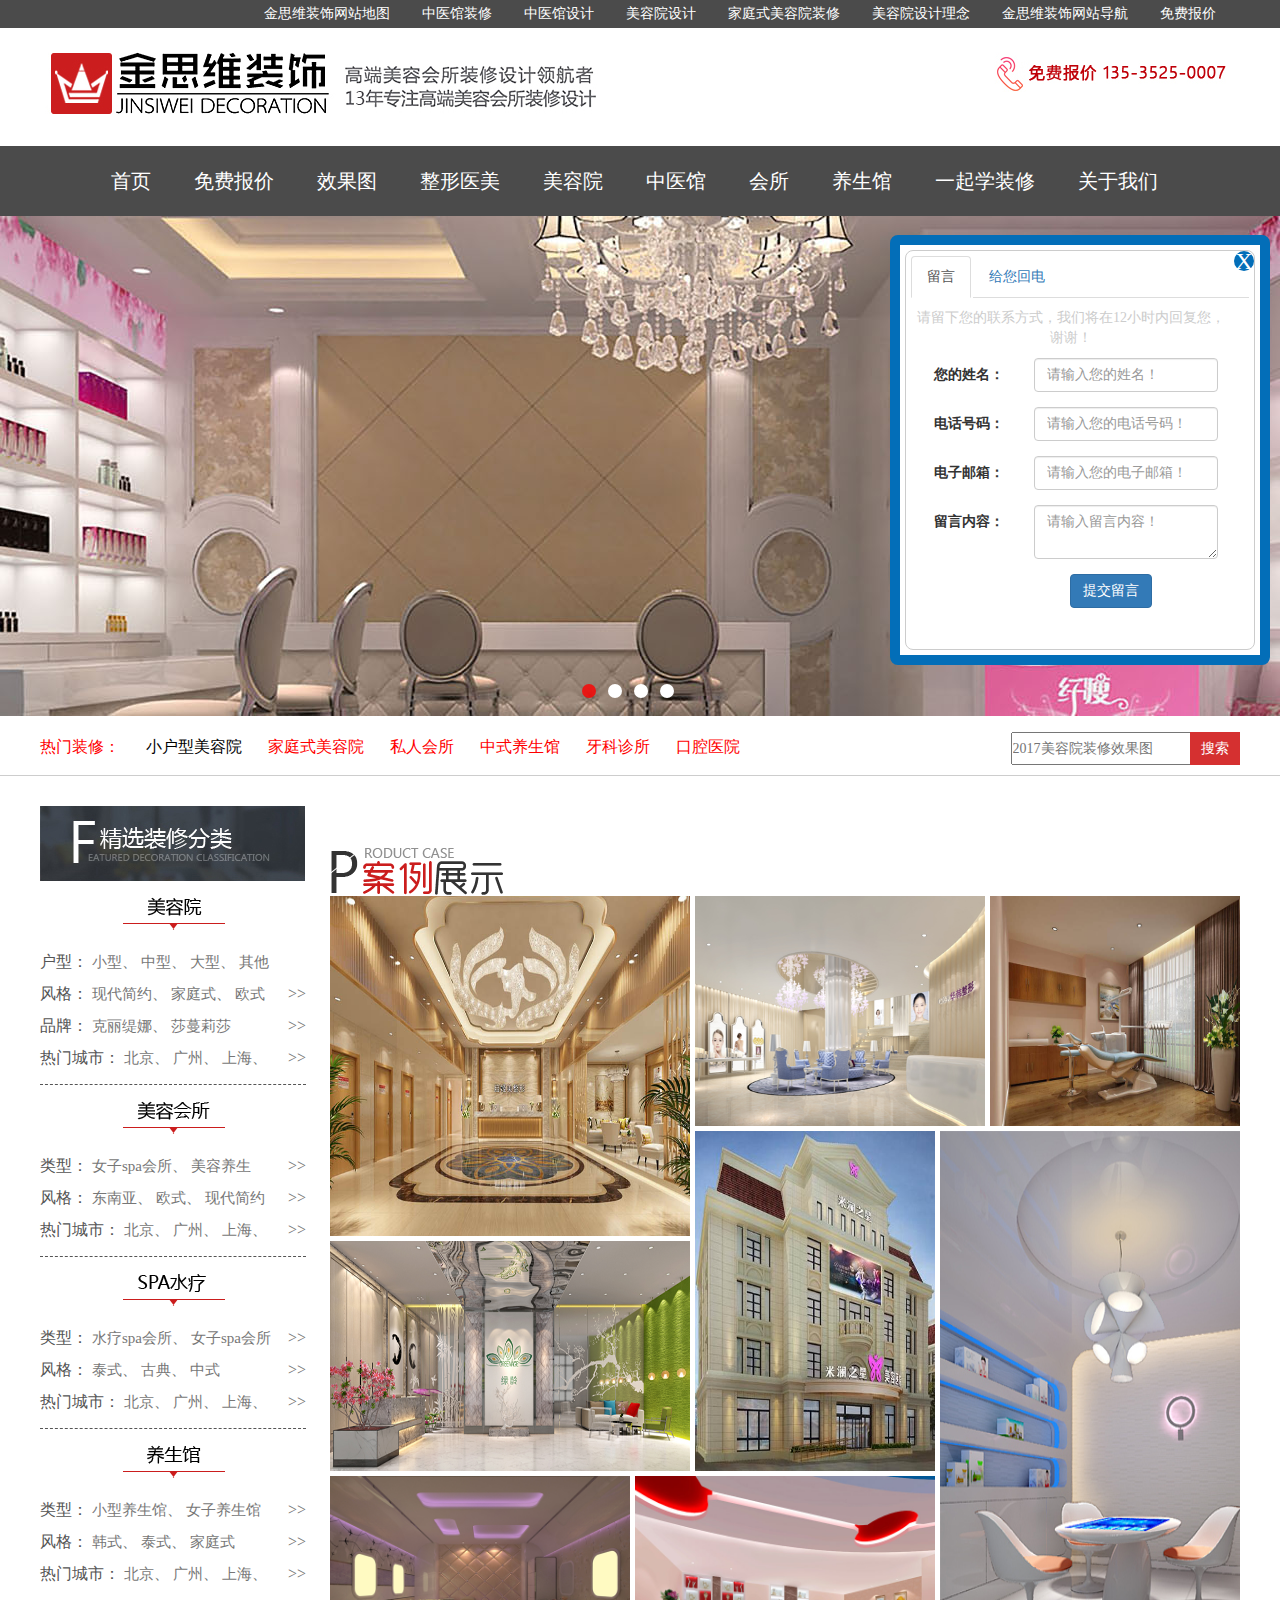
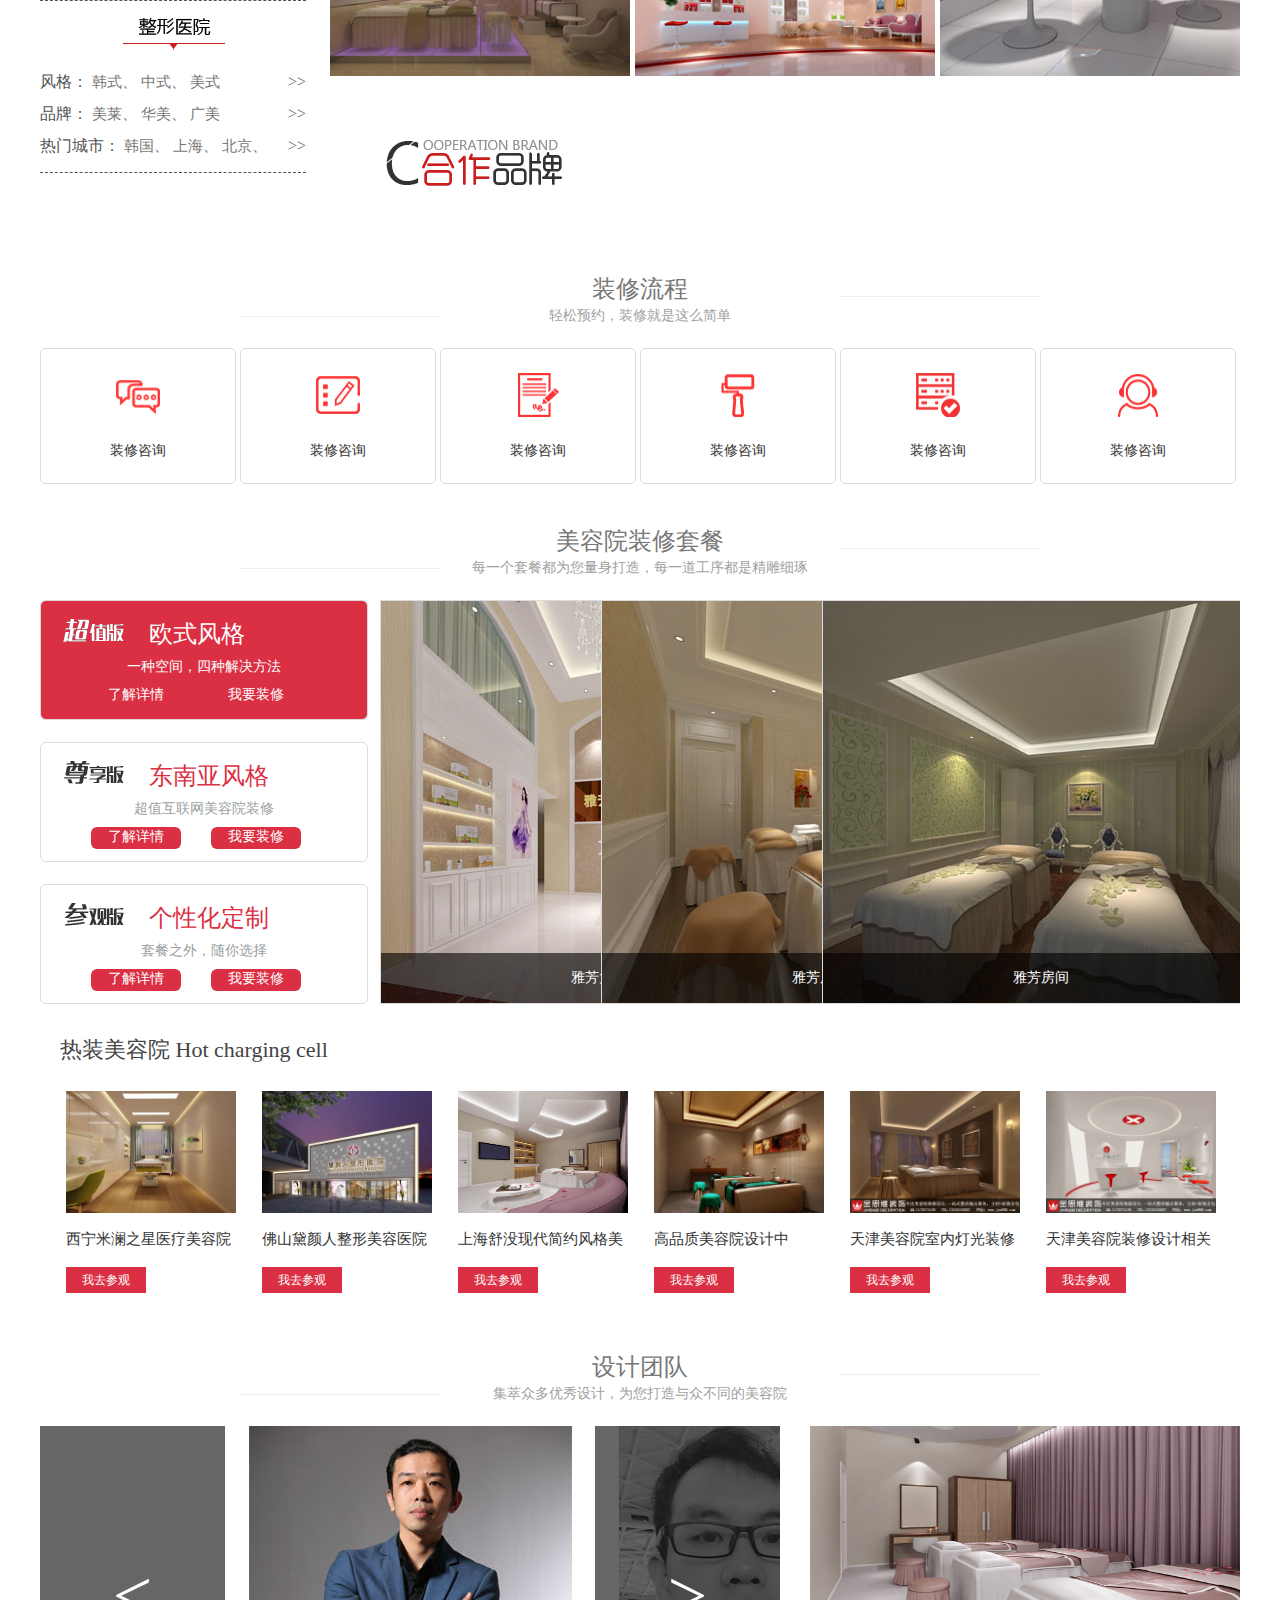
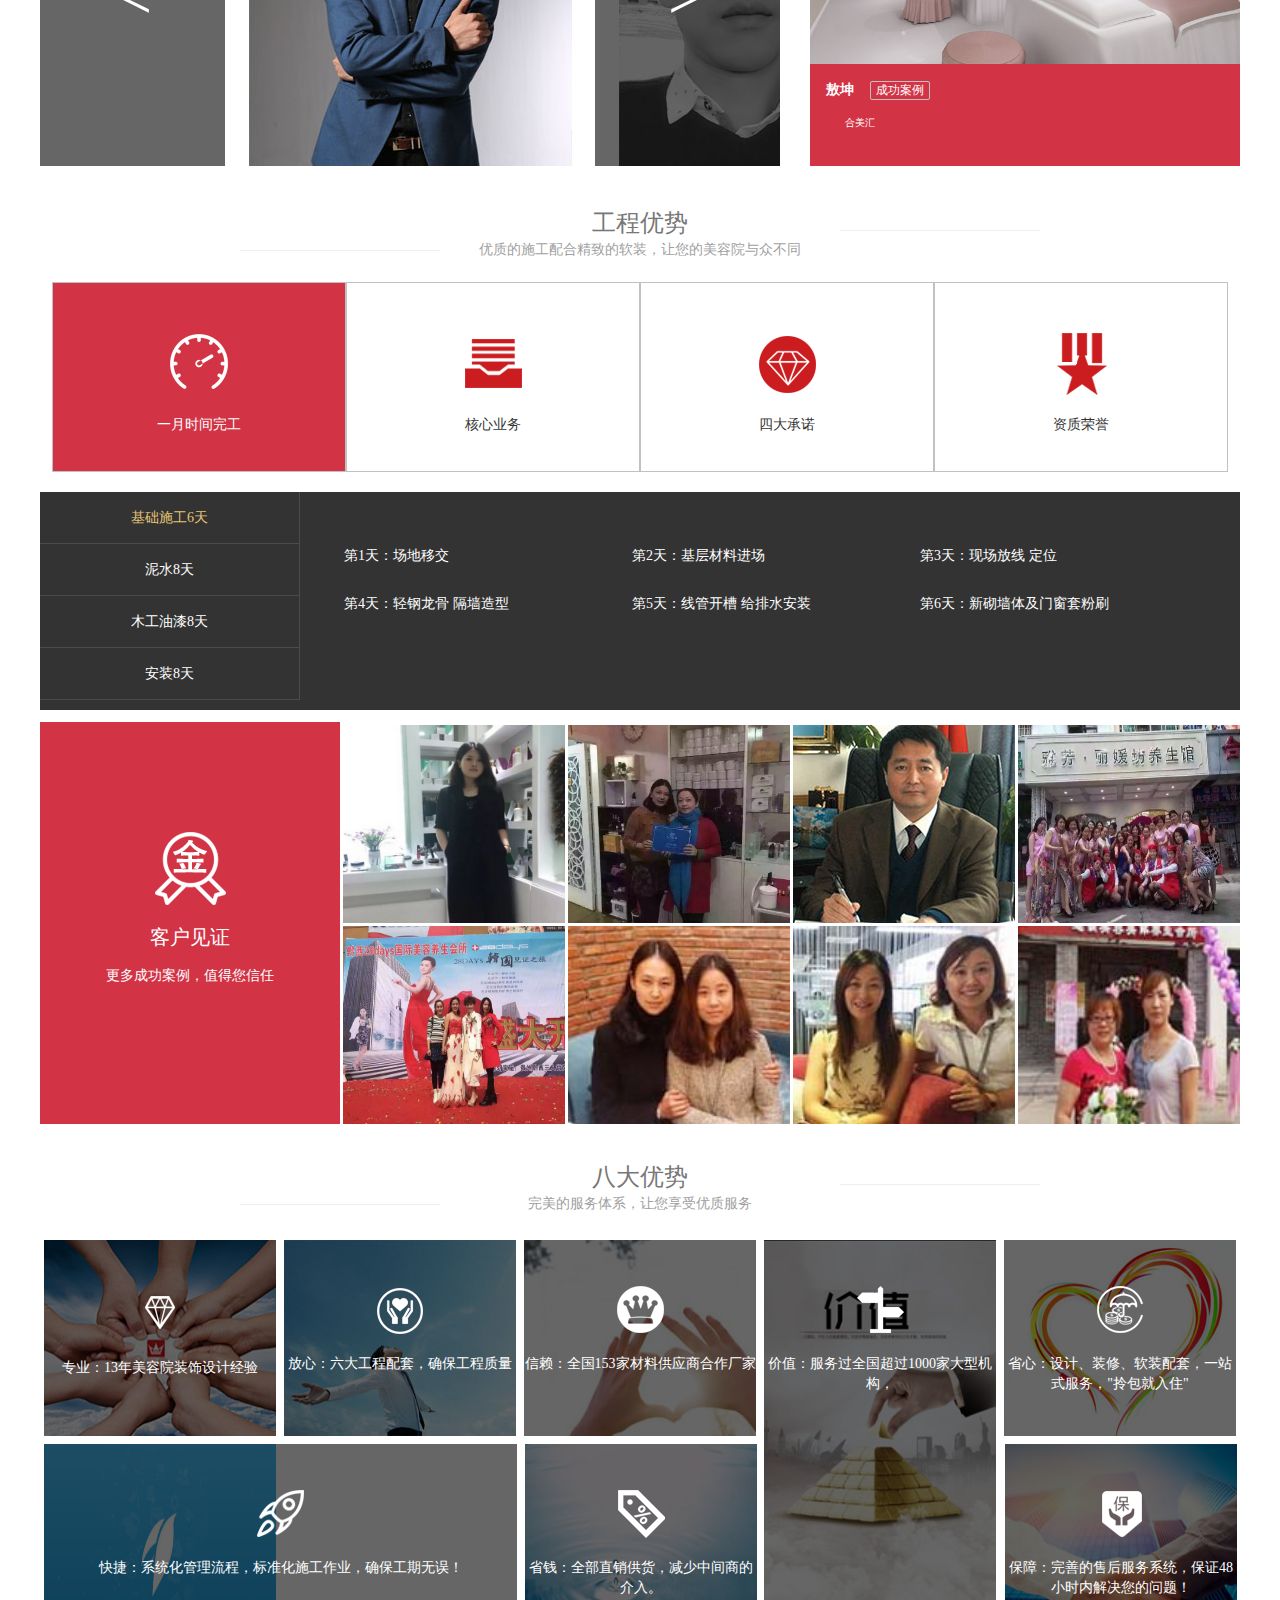
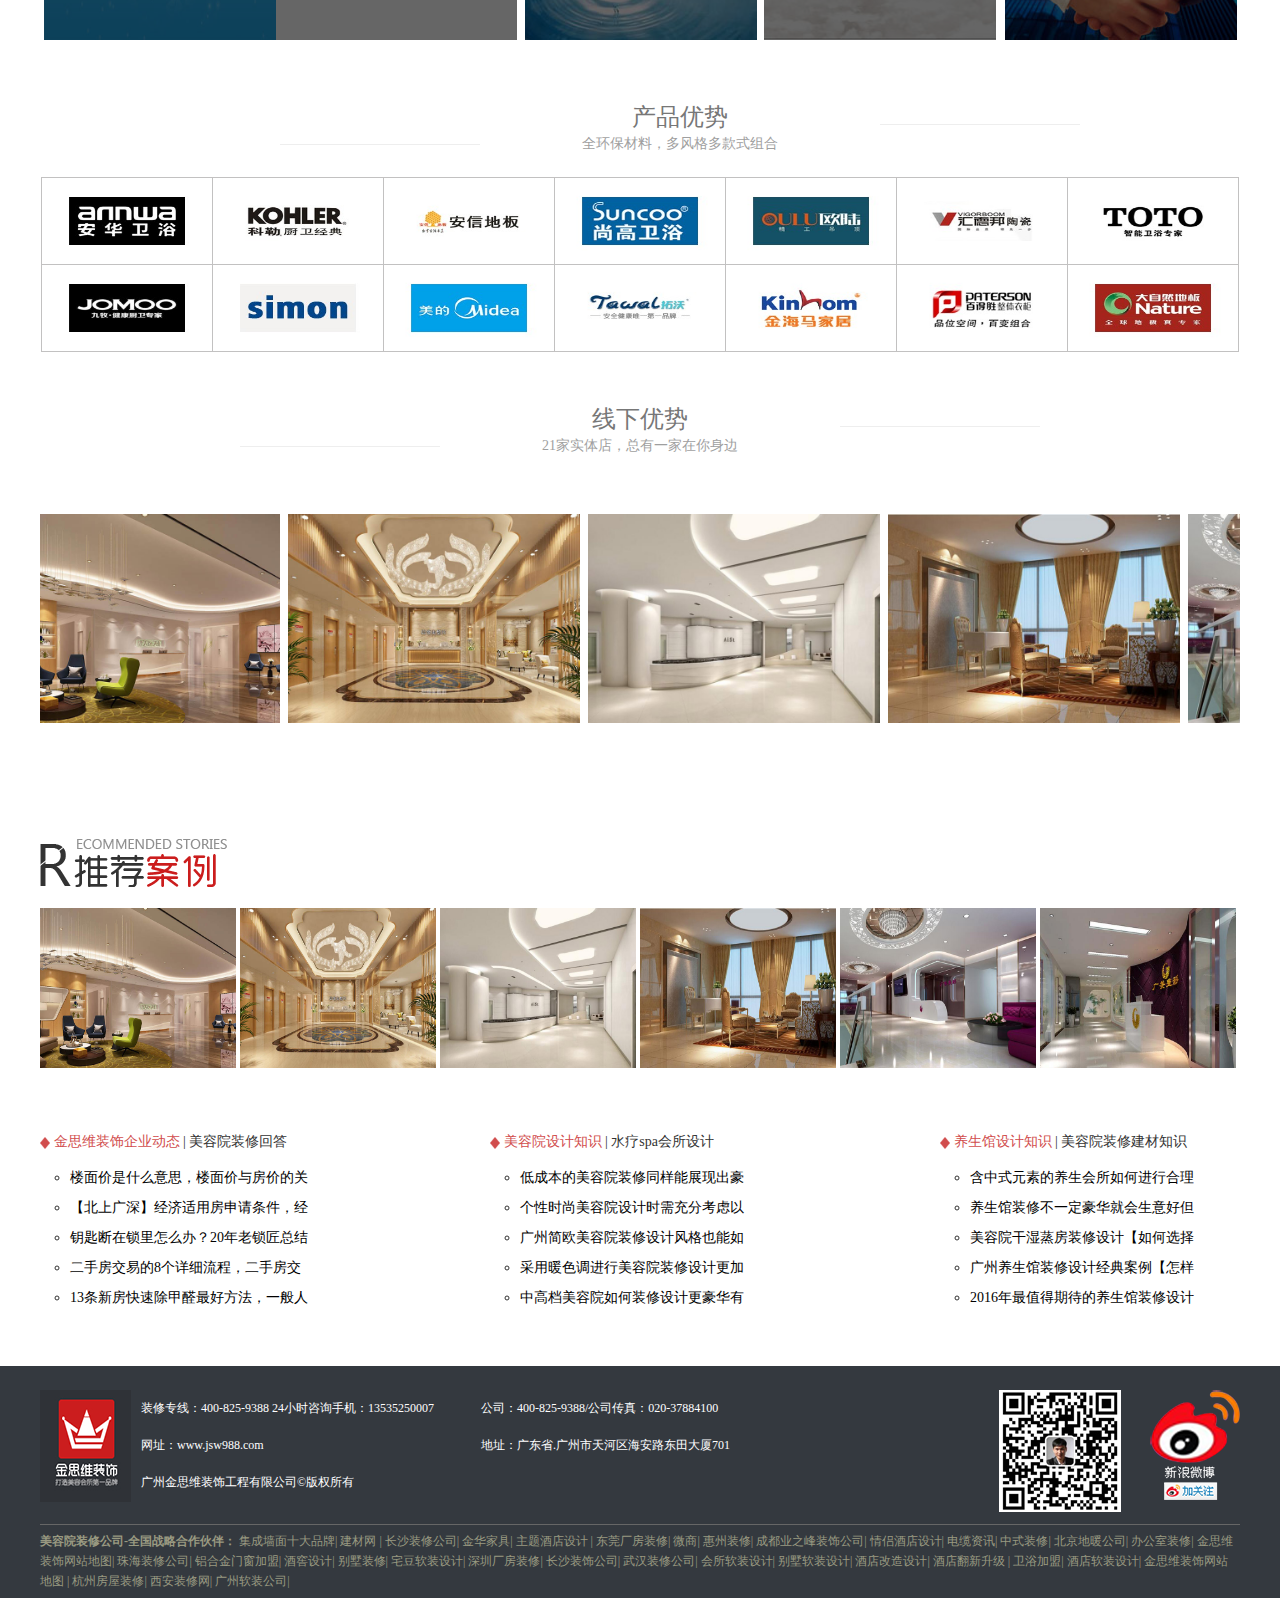
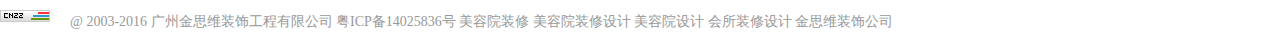
<file: index.html>
<!DOCTYPE html>
<html>

	<head>
		<meta charset="UTF-8">
		<title></title>
		<link rel="stylesheet" href="css/public.css" />
		<link rel="stylesheet" type="text/css" href="css/hover.css" />
		<link rel="stylesheet" type="text/css" href="css/index.css" />
		<link rel="stylesheet" type="text/css" href="css/bootstrap.min.css" />
		<script src="js/jquery-3.2.1.min.js" type="text/javascript" charset="utf-8"></script>
		<script src="js/bootstrap.min.js" type="text/javascript" charset="utf-8"></script>
		<script src="js/jquery.min.js" type="text/javascript" charset="utf-8"></script>
		<link rel="stylesheet" type="text/css" href="css/animate .css" />
		<script src="js/public.js" type="text/javascript" charset="utf-8"></script>
		<script src="js/moveH.js" type="text/javascript" charset="utf-8"></script>
		<script src="js/index.js" type="text/javascript" charset="utf-8"></script>
	</head>

	<body>
		<div class="scrollTop">
			<img src="images/top (1).gif" />
		</div>
		<div class="bighz">
			<h3>X</h3>
			<div class="hezi1">
				<!-- Nav tabs -->
				<ul class="nav nav-tabs" role="tablist">
					<li role="presentation" class="active">
						<a href="#home" aria-controls="home" role="tab" data-toggle="tab">留言</a>
					</li>
					<li role="presentation">
						<a href="#profile" aria-controls="profile" role="tab" data-toggle="tab">给您回电</a>
					</li>

				</ul>
				<!-- Tab panes -->
				<div class="tab-content">
					<div role="tabpanel" class="tab-pane active text-center" id="home">
						<form class="form-horizontal hezi2">
							<p>请留下您的联系方式，我们将在12小时内回复您，谢谢！</p>
							<div class="form-group">
								<label for="inputEmail3" class=" col-sm-4 control-label">您的姓名：</label>
								<div class="col-sm-7">
									<input type="text" class="form-control" id="inputEmail3" placeholder="请输入您的姓名！">
								</div>
							</div>
							<div class="form-group">
								<label for="inputPassword3" class="col-sm-4 control-label">电话号码：</label>
								<div class="  col-sm-7">
									<input type="number" class="form-control" id="inputPassword3" placeholder="请输入您的电话号码！">
								</div>
							</div>
							<div class="form-group">
								<label for="inputEmail3" class=" col-sm-4 control-label">电子邮箱：</label>
								<div class="col-sm-7">
									<input type="email" class="form-control" id="inputEmail3" placeholder="请输入您的电子邮箱！">
								</div>
							</div>
							<div class="form-group">
								<label for="inputPassword3" class="col-sm-4 control-label">留言内容：</label>
								<div class="  col-sm-7">
									<textarea name="" rows="" cols="" class="form-control" placeholder="请输入留言内容！"></textarea>
								</div>
							</div>
							<div class="form-group">
								<div class="col-sm-offset-2 col-sm-10">
									<button type="button" class="btn btn-primary">提交留言</button>
								</div>
							</div>
						</form>
					</div>
					<div role="tabpanel" class="tab-pane text-center hezi3" id="profile">
						<p>请输入您的电话号码</p>
						<p>稍后即可接到我们的来电</p>
						<div class="input-group input-group-lg">
							<input type="number" class="form-control" placeholder="请输入您的手机号码" aria-describedby="sizing-addon1">
							<span class="input-group-addon" id="sizing-addon1">给您回电</span>
						</div>
						<p>我们将立即回电</p>
						<p>该通话对您免费，请放心接听</p>
						<p>手机请直接输入</p>
						<p>座机前加区号</p>
					</div>
				</div>
			</div>
		</div>
		<div class="head">
			<div class="h-top">
				<ul>
					<li>
						<a href="">金思维装饰网站地图</a>
					</li>
					<li>
						<a href="">中医馆装修</a>
					</li>
					<li>
						<a href="">中医馆设计</a>
					</li>
					<li>
						<a href="">美容院设计</a>
					</li>
					<li>
						<a href="">家庭式美容院装修</a>
					</li>
					<li>
						<a href="">美容院设计理念</a>
					</li>
					<li>
						<a href="">金思维装饰网站导航</a>
					</li>
					<li>
						<a href="">免费报价</a>
					</li>
				</ul>
			</div>
			<div class="h-center">
				<img src="images/logo.png" />
				<img src="images/head-tel.jpg" />
			</div>
			<div class="h-bottom">
				<ul>
					<li class="bgcolor">
						<a href="javascript:;">首页</a>
					</li>
					<li>
						<a href="javascript:;">免费报价</a>

					</li>
					<li>
						<a href="javascript:;" target="_blank">效果图</a>
					</li>
					<li>
						<a href="javascript:;">整形医美</a>
					</li>
					<li>
						<a href="html/beauty parlor.html" target="_blank">美容院</a>
					</li>
					<li>
						<a href="javascript:;">中医馆</a>
					</li>
					<li>
						<a href="javascript:;">会所</a>
					</li>
					<li>
						<a href="javascript:;">养生馆</a>
					</li>
					<li>
						<a href="javascript:;">一起学装修</a>
					</li>
					<li>
						<a href="html/about us.html" target="_blank">关于我们</a>
					</li>
				</ul>
			</div>
		</div>
		<div id="banner">
			<ul>
				<li style="display: block;"></li>
				<li></li>
				<li></li>
				<li></li>
			</ul>
			<ol>
				<li style="background-color: rgba(255,0,0,.8);"></li>
				<li></li>
				<li></li>
				<li></li>
			</ol>
		</div>
		<div id="banner-foot">
			<div class="b-nav">
				<ul>
					<li>热门装修：</li>
					<li>小户型美容院</li>
					<li>家庭式美容院</li>
					<li>私人会所</li>
					<li>中式养生馆</li>
					<li>牙科诊所</li>
					<li>口腔医院</li>
				</ul>
				<form action="" method="post">
					<input type="" name="" id="" value="" placeholder="2017美容院装修效果图" />
					<input type="text" value="搜索" />
				</form>
			</div>
		</div>

		<div class="content">
			<div class="c-0">
				<div class="c-left">
					<img src="images/cat_t.jpg" />
					<img src="images/cat_t1.png" class="navimg" />
					<div class="c-left1">
						<div>
							<span>户型：</span>
							<a href="javascript:;">小型、</a>
							<a href="javascript:;">中型、</a>
							<a href="javascript:;">大型、</a>
							<a href="javascript:;">其他</a>
						</div>
						<div class="more1">
							<div class="show1">
								<span>风格：</span>
								<a href="javascript:;">现代简约、</a>
								<a href="javascript:;">家庭式、</a>
								<a href="javascript:;">欧式</a>
								<span class="span">>></span>
							</div>
							<div class="hide1">
								<dl>
									<dd>
										<a href="javascript:;">东南亚、</a>
										<a href="javascript:;">时尚混搭、</a>
										<a href="javascript:;">地中海、</a>
										<a href="javascript:;">中式、</a>
										<a href="javascript:;">美式、</a>
										<a href="javascript:;">韩式、</a>
										<a href="javascript:;">日式、</a>
										<a href="javascript:;">泰式</a>
										<a href="javascript:;">田园、</a>
										<a href="javascript:;">其他</a>
									</dd>
								</dl>
							</div>
						</div>
						<div class="more1">
							<div class="show1">
								<span>品牌：</span>
								<a href="javascript:;">克丽缇娜、</a>
								<a href="javascript:;">莎蔓莉莎</a>
								<span class="span">>></span>
							</div>
							<div class="hide1">
								<dl>
									<dd>
										<a href="javascript:;">思妍丽、</a>
										<a href="javascript:;">自然美、</a>
										<a href="javascript:;">琪雅、</a>
										<a href="javascript:;">东方美、</a>
										<a href="javascript:;">朝晖、</a>
										<a href="javascript:;">伊美娜、</a>
										<a href="javascript:;">植秀堂、</a>
										<a href="javascript:;">其他</a>

									</dd>
								</dl>
							</div>
						</div>
						<div class="more1">
							<div class="show1">
								<span>热门城市：</span>
								<a href="javascript:;">北京、</a>
								<a href="javascript:;">广州、</a>
								<a href="javascript:;">上海、</a>
								<span class="span">>></span>
							</div>
							<div class="hide1">
								<dl>
									<dd>
										<a href="javascript:;">深圳、</a>
										<a href="javascript:;">杭州、</a>
										<a href="javascript:;">天津、</a>
										<a href="javascript:;">郑州、</a>
										<a href="javascript:;">成都、</a>
										<a href="javascript:;">重庆、</a>
										<a href="javascript:;">苏州、</a>
										<a href="javascript:;">其他</a>

									</dd>
								</dl>
							</div>
						</div>
					</div>
					<img src="images/cat_t2.png" class="navimg" />
					<div class="c-left1">
						<div class="more1">
							<div class="show1">
								<span>类型：</span>
								<a href="javascript:;">女子spa会所、</a>
								<a href="javascript:;">美容养生</a>
								<span class="span">>></span>
							</div>
							<div class="hide1">
								<dl>
									<dd>
										<a href="javascript:;">女子养生会所、</a>
										<a href="javascript:;">高级美容会所、</a>
										<a href="javascript:;">美容spa会所、</a>
										<a href="javascript:;">医疗美容会所、</a>
										<a href="javascript:;">美容美甲会所、</a>
										<a href="javascript:;">男士养生会所、</a>

										<a href="javascript:;">其他</a>
									</dd>
								</dl>
							</div>
						</div>
						<div class="more1">
							<div class="show1">
								<span>风格：</span>
								<a href="javascript:;">东南亚、</a>
								<a href="javascript:;">欧式、</a>
								<a href="javascript:;">现代简约</a>
								<span class="span">>></span>
							</div>
							<div class="hide1">
								<dl>
									<dd>
										<a href="javascript:;">中式古典、</a>
										<a href="javascript:;">时尚混搭、</a>
										<a href="javascript:;">地中海、</a>
										<a href="javascript:;">美式、</a>
										<a href="javascript:;">韩式、</a>
										<a href="javascript:;">日式、</a>
										<a href="javascript:;">泰式、</a>
										<a href="javascript:;">田园、</a>
										<a href="javascript:;">其他</a>

									</dd>
								</dl>
							</div>
						</div>
						<div class="more1">
							<div class="show1">
								<span>热门城市：</span>
								<a href="javascript:;">北京、</a>
								<a href="javascript:;">广州、</a>
								<a href="javascript:;">上海、</a>
								<span class="span">>></span>
							</div>
							<div class="hide1">
								<dl>
									<dd>
										<a href="javascript:;">深圳、</a>
										<a href="javascript:;">杭州、</a>
										<a href="javascript:;">天津、</a>
										<a href="javascript:;">郑州、</a>
										<a href="javascript:;">成都、</a>
										<a href="javascript:;">重庆、</a>
										<a href="javascript:;">苏州、</a>
										<a href="javascript:;">其他</a>

									</dd>
								</dl>
							</div>
						</div>
					</div>
					<img src="images/cat_t3.png" class="navimg" />
					<div class="c-left1">
						<div class="more1">
							<div class="show1">
								<span>类型：</span>
								<a href="javascript:;">水疗spa会所、</a>
								<a href="javascript:;">女子spa会所</a>
								<span class="span">>></span>
							</div>
							<div class="hide1">
								<dl>
									<dd>
										<a href="javascript:;">男士spa会所、</a>
										<a href="javascript:;">泰国spa会所、</a>
										<a href="javascript:;">美容spa会所、</a>
										<a href="javascript:;">香水spa会所、</a>
										<a href="javascript:;">温泉spa会所、</a>
										<a href="javascript:;">大自然spa会所、</a>
										<a href="javascript:;">巴厘岛spa会所、</a>
										<a href="javascript:;">其他</a>
									</dd>
								</dl>
							</div>
						</div>
						<div class="more1">
							<div class="show1">
								<span>风格：</span>
								<a href="javascript:;">泰式、</a>
								<a href="javascript:;">古典、</a>
								<a href="javascript:;">中式</a>
								<span class="span">>></span>
							</div>
							<div class="hide1">
								<dl>
									<dd>
										<a href="javascript:;">东南亚、</a>
										<a href="javascript:;">现代、</a>
										<a href="javascript:;">时尚创意、</a>
										<a href="javascript:;">日式、</a>

										<a href="javascript:;">其他</a>

									</dd>
								</dl>
							</div>
						</div>
						<div class="more1">
							<div class="show1">
								<span>热门城市：</span>
								<a href="javascript:;">北京、</a>
								<a href="javascript:;">广州、</a>
								<a href="javascript:;">上海、</a>
								<span class="span">>></span>
							</div>
							<div class="hide1">
								<dl>
									<dd>
										<a href="javascript:;">深圳、</a>
										<a href="javascript:;">杭州、</a>
										<a href="javascript:;">天津、</a>
										<a href="javascript:;">郑州、</a>
										<a href="javascript:;">成都、</a>
										<a href="javascript:;">重庆、</a>
										<a href="javascript:;">苏州、</a>
										<a href="javascript:;">其他</a>

									</dd>
								</dl>
							</div>
						</div>
					</div>
					<img src="images/cat_t4.png" class="navimg" />
					<div class="c-left1">
						<div class="more1">
							<div class="show1">
								<span>类型：</span>
								<a href="javascript:;">小型养生馆、</a>
								<a href="javascript:;">女子养生馆</a>
								<span class="span">>></span>
							</div>
							<div class="hide1">
								<dl>
									<dd>
										<a href="javascript:;">男士养生馆、</a>
										<a href="javascript:;">美容养生馆、</a>
										<a href="javascript:;">香薰养生馆、</a>
										<a href="javascript:;">中医养生馆、</a>
										<a href="javascript:;">太极养生馆、</a>
										<a href="javascript:;">汗蒸养生馆、</a>
										<a href="javascript:;">足疗养生馆、</a>
										<a href="javascript:;">食疗养生馆、</a>
										<a href="javascript:;">针灸养生馆、</a>
										<a href="javascript:;">spa养生馆、</a>
										<a href="javascript:;">其他</a>
									</dd>
								</dl>
							</div>
						</div>
						<div class="more1">
							<div class="show1">
								<span>风格：</span>
								<a href="javascript:;">韩式、</a>
								<a href="javascript:;">泰式、</a>
								<a href="javascript:;">家庭式</a>
								<span class="span">>></span>
							</div>
							<div class="hide1">
								<dl>
									<dd>
										<a href="javascript:;">现代简约、</a>
										<a href="javascript:;">中式古典、</a>
										<a href="javascript:;">欧式、</a>
										<a href="javascript:;">时尚混搭、</a>
										<a href="javascript:;">美式、</a>
										<a href="javascript:;">韩式、</a>
										<a href="javascript:;">东南亚、</a>
										<a href="javascript:;">日式、</a>
										<a href="javascript:;">其他</a>

									</dd>
								</dl>
							</div>
						</div>
						<div class="more1">
							<div class="show1">
								<span>热门城市：</span>
								<a href="javascript:;">北京、</a>
								<a href="javascript:;">广州、</a>
								<a href="javascript:;">上海、</a>
								<span class="span">>></span>
							</div>
							<div class="hide1">
								<dl>
									<dd>
										<a href="javascript:;">深圳、</a>
										<a href="javascript:;">杭州、</a>
										<a href="javascript:;">天津、</a>
										<a href="javascript:;">郑州、</a>
										<a href="javascript:;">成都、</a>
										<a href="javascript:;">重庆、</a>
										<a href="javascript:;">苏州、</a>
										<a href="javascript:;">其他</a>

									</dd>
								</dl>
							</div>
						</div>
					</div>
					<img src="images/cat_t5.png" class="navimg" />
					<div class="c-left1">
						<div class="more1">
							<div class="show1">
								<span>风格：</span>
								<a href="javascript:;">韩式、</a>
								<a href="javascript:;">中式、</a>
								<a href="javascript:;">美式</a>
								<span class="span">>></span>
							</div>
							<div class="hide1">
								<dl>
									<dd>
										<a href="javascript:;">欧式、</a>
										<a href="javascript:;">现代简约、</a>

										<a href="javascript:;">其他</a>
									</dd>
								</dl>
							</div>
						</div>
						<div class="more1">
							<div class="show1">
								<span>品牌：</span>
								<a href="javascript:;">美莱、</a>
								<a href="javascript:;">华美、</a>
								<a href="javascript:;">广美</a>
								<span class="span">>></span>
							</div>
							<div class="hide1">
								<dl>
									<dd>
										<a href="javascript:;">东南亚、</a>
										<a href="javascript:;">现代、</a>
										<a href="javascript:;">时尚创意、</a>
										<a href="javascript:;">日式、</a>

										<a href="javascript:;">其他</a>

									</dd>
								</dl>
							</div>
						</div>
						<div class="more1">
							<div class="show1">
								<span>热门城市：</span>
								<a href="javascript:;">韩国、</a>
								<a href="javascript:;">上海、</a>
								<a href="javascript:;">北京、</a>
								<span class="span">>></span>
							</div>
							<div class="hide1">
								<dl>
									<dd>
										<a href="javascript:;">深圳、</a>
										<a href="javascript:;">杭州、</a>
										<a href="javascript:;">天津、</a>
										<a href="javascript:;">郑州、</a>
										<a href="javascript:;">成都、</a>
										<a href="javascript:;">重庆、</a>
										<a href="javascript:;">苏州、</a>
										<a href="javascript:;">其他</a>

									</dd>
								</dl>
							</div>
						</div>
					</div>

				</div>
				<div class="c-right">

					<img src="images/t_productcase.png" />
					<ul>
						<li><img src="images/img1.jpg" /></li>
						<li><img src="images/img2.jpg" /></li>
						<li><img src="images/img3.jpg" /></li>
						<li><img src="images/img4.jpg" /></li>
						<li><img src="images/img5.jpg" /></li>
						<li><img src="images/img6.jpg" /></li>
						<li><img src="images/img7.jpg" /></li>
						<li><img src="images/img8.jpg" /></li>

					</ul>
					<img src="images/t_cooperation.png" />
				</div>
			</div>
			<div class="c-1">
				<div class="center">
					<p>装修流程</p>
					<hr />
					<span>轻松预约，装修就是这么简单</span>
					<hr />
				</div>
				<ul class="u-1">
					<li>
						<div><img src="images/process1.png" /><img src="images/process11.png" /></div>
						<p>装修咨询</p>
					</li>
					<li>
						<div><img src="images/process2.png" /><img src="images/process22.png" /></div>
						<p>装修咨询</p>
					</li>
					<li>
						<div><img src="images/process3.png" /><img src="images/process33.png" /></div>
						<p>装修咨询</p>
					</li>
					<li>
						<div><img src="images/process4.png" /><img src="images/process44.png" /></div>
						<p>装修咨询</p>
					</li>
					<li>
						<div><img src="images/process5.png" /><img src="images/process55.png" /></div>
						<p>装修咨询</p>
					</li>
					<li>
						<div><img src="images/process6.png" /><img src="images/process66.png" /></div>
						<p>装修咨询</p>
					</li>
				</ul>
			</div>
			<div class="c-2">
				<div class="center">
					<p>美容院装修套餐</p>
					<hr />
					<span>每一个套餐都为您量身打造，每一道工序都是精雕细琢</span>
					<hr />
				</div>
				<div class="c-2-box">
					<ul class="boxbig">
						<li><img src="images/text1.png" / style="display: block;"><img src="images/text11.png" />
							<h3>欧式风格</h3>
							<p>一种空间，四种解决方法</p>
							<span>了解详情</span><span>我要装修</span>
						</li>
						<li><img src="images/text2.png" / style="display: block;"><img src="images/text22.png" />
							<h3>东南亚风格</h3>
							<p>超值互联网美容院装修</p>
							<span>了解详情</span><span>我要装修</span>
						</li>
						<li><img src="images/text3.png" / style="display: block;"><img src="images/text33.png" />
							<h3>个性化定制</h3>
							<p>套餐之外，随你选择</p><span>了解详情</span><span>我要装修</span></li>
					</ul>
					<div class="boxsmall">
						<ol class="box-hide1" style="display: block;">
							<li><img src="images/jsw01.jpg" alt="" />
								<p>东南亚风格</p>
							</li>
							<li><img src="images/jsw02.jpg" alt="" />
								<p>欧式风格</p>
							</li>
							<li><img src="images/jsw03.jpg" alt="" />
								<p>新中式简约</p>
							</li>

						</ol>
						<ol class="box-hide2">
							<li><img src="images/jsw1.jpg" />
								<p>大堂展示</p>
							</li>
							<li><img src="images/jsw2.jpg" />
								<p>房间展示</p>
							</li>
							<li><img src="images/jsw3.jpg" />
								<p>走廊展示</p>
							</li>
						</ol>
						<ol class="box-hide3">
							<li><img src="images/jsw4.jpg" />
								<p>雅芳大堂</p>
							</li>
							<li><img src="images/jsw5.jpg" />
								<p>雅芳房间</p>
							</li>
							<li><img src="images/jsw6.jpg" />
								<p>雅芳房间</p>
							</li>
						</ol>
					</div>
				</div>
				<div class="c-bottom">
					<p>热装美容院 Hot charging cell</p>
					<ul>
						<li><img src="images/b1.jpg" alt="" />
							<p>西宁米澜之星医疗美容院</p><span>我去参观</span></li>
						<li><img src="images/b2.jpg" alt="" />
							<p>佛山黛颜人整形美容医院</p><span>我去参观</span></li>
						<li><img src="images/b3.jpg" alt="" />
							<p>上海舒没现代简约风格美</p><span>我去参观</span></li>
						<li><img src="images/b4.jpg" alt="" />
							<p>高品质美容院设计中</p><span>我去参观</span></li>
						<li><img src="images/b5.jpg" alt="" />
							<p>天津美容院室内灯光装修</p><span>我去参观</span></li>
						<li><img src="images/b6.jpg" alt="" />
							<p>天津美容院装修设计相关</p><span>我去参观</span></li>
					</ul>
				</div>
			</div>
			<div class="c-3">
				<div class="center">
					<p>设计团队</p>
					<hr />
					<span>集萃众多优秀设计，为您打造与众不同的美容院</span>
					<hr />
				</div>
				<div class="slider">
					<div class="move">
						<ul>
							<li><img src="images/sjs4.jpg" alt="" /></li>
							<li><img src="images/sjs1.jpg" alt="" /></li>
							<li><img src="images/sjs14.jpg" alt="" /></li>
							<li><img src="images/sjs3.jpg" alt="" /></li>
							<li><img src="images/sjs6.jpg" alt="" /></li>
							<li><img src="images/sjs9.jpg" alt="" /></li>
							<li><img src="images/sjs4.jpg" alt="" /></li>
						</ul>
					</div>
					<a href="javascript:;" class="prev">&lt</a>
					<a href="javascript:;" class="next">&gt</a>
				</div>

				<ul class="c-3-r">
					<li style="display: block;"><img src="images/case10.jpg" alt="" />
						<b>敖坤</b><span>成功案例</span>
						<p>合美汇</p>
					</li>
					<li><img src="images/case12.jpg" alt="" />
						<b>陈达</b><span>成功案例</span>
						<p>美甲店</p>

					</li>
					<li><img src="images/case2.jpg" alt="" />
						<b>陈淑文</b><span>成功案例</span>
						<p>雅芳</p>

					</li>
					<li><img src="images/case7.jpg" alt="" />
						<b>陈工</b><span>成功案例</span>
						<p>绿龄美容院</p>

					</li>
					<li><img src="images/case9.jpg" alt="" />
						<b>李敏</b><span>成功案例</span>
						<p>28days</p>
					</li>
					<li><img src="images/case5.jpg" alt="" />
						<b>刘良华</b><span>成功案例</span>
						<p>华美医疗美容</p>

					</li>
				</ul>
			</div>
			<div class="c-4">
				<div class="center">
					<p>工程优势</p>
					<hr />
					<span>优质的施工配合精致的软装，让您的美容院与众不同</span>
					<hr />
				</div>
				<ul class="box2">
					<li><img src="images/project1.png" /><img src="images/project11.png" />
						<p>一月时间完工</p>
					</li>
					<li><img src="images/project2.png" /><img src="images/project22.png" />
						<p>核心业务</p>
					</li>
					<li><img src="images/project3.png" /><img src="images/project33.png" />
						<p>四大承诺</p>
					</li>
					<li><img src="images/project4.png" /><img src="images/project44.png" />
						<p>资质荣誉</p>
					</li>
				</ul>
				<div class="box3">
					<div class="project">
						<ul class="mouses">
							<li>基础施工6天</li>
							<li>泥水8天</li>
							<li>木工油漆8天</li>
							<li>安装8天</li>
						</ul>
						<a href="javascipt:;" class="change">
							<ol>
								<li>第1天：场地移交</li>
								<li>第2天：基层材料进场</li>
								<li>第3天：现场放线 定位</li>
								<li>第4天：轻钢龙骨 隔墙造型</li>
								<li>第5天：线管开槽 给排水安装</li>
								<li>第6天：新砌墙体及门窗套粉刷</li>
							</ol>
							<ol>
								<li>第7天：厨、卫防水施工</li>
								<li>第8天：沉水试验</li>
								<li>第9天：吊顶隐蔽工程施工</li>
								<li>第10天：电工敷管,穿线</li>
								<li>第11天：空调安装调式</li>
								<li>第12天：热水器安装试水</li>
								<li>第13天：隔墙封板</li>
								<li>第14天：天花吊顶封板</li>
							</ol>
							<ol>
								<li>第15天：墙面造型制作</li>
								<li>第16天：地砖铺设</li>
								<li>第17天：马赛克铺贴</li>
								<li>第18天：锈钢、玻璃安装</li>
								<li>第19天：墙面腻子砂纸打磨,墙纸基层处理</li>
								<li>第20天：木器油漆制作</li>
								<li>第21天：天花乳胶漆</li>
								<li>第22天：墙面乳胶漆</li>
							</ol>
							<ol>
								<li>第23天：墙纸铺贴</li>
								<li>第24天：台盆安装</li>
								<li>第25天：厨房橱柜,成品柜子,品牌LOGO</li>
								<li>第26天：成品门安装</li>

								<li>第27天：洁具五金安装</li>
								<li>第28天：灯具开关插座</li>
								<li>第29天：打胶收口</li>
								<li>第30天：竣工验收</li>
							</ol>
						</a>
					</div>
					<div><img src="images/projectimg2.jpg" /></div>
					<div><img src="images/projectimg3.jpg" /></div>
					<div><img src="images/projectimg1.jpg" /></div>
				</div>
				<div class="box4">
					<div class="box4l">
						<img src="images/icon7.png" />
						<p>客户见证</p>
						<span>更多成功案例，值得您信任</span>
					</div>
					<ul class="box4r">
						<li><img src="images/zhan1.jpg" />
							<p>要有品牌效应和吸引力还得与时尚潮流接轨，最重要的还要购买材料和设施。</p>
						</li>
						<li><img src="images/zhan2.jpg" />
							<p>金思维装饰更具特色的品牌策划助我乘风破浪 </p>
						</li>
						<li><img src="images/zhan3.jpg" />
							<p>金思维装饰通过细节构成与软装点缀设计使我的美容院更具特色</p>
						</li>
						<li><img src="images/zhan4.jpg" />
							<p>广州沙河丽媛坊养生会所28days活动不断惊喜连连【专业美容院装修公司】</p>
						</li>
						<li><img src="images/zhan5.jpg" />
							<p>热烈祝贺28days国际美容会所贵州黔西形象店隆重开业！金思维28days国际美容会所遍布大江南北</p>
						</li>
						<li><img src="images/zhan6.jpg" />
							<p>同时金思维装饰提供的软装配套，也帮我省了很多钱。感谢金思维装饰！</p>
						</li>
						<li><img src="images/zhan7.jpg" />
							<p>金思维装饰公司对美容院装修工程时间的把控确实做的比较好！</p>
						</li>
						<li><img src="images/zhan8.png" />
							<p>金思维装饰的美容院装修施工质量让我很欣慰。很快就解决了我觉得很耗时的问题。</p>
						</li>
					</ul>
				</div>
			</div>
			<div class="c-5">
				<div class="center">
					<p>八大优势</p>
					<hr />
					<span>完美的服务体系，让您享受优质服务</span>
					<hr />
				</div>
				<ul class="box5">
					<li><img src="images/floorimg6-1.jpg" alt="" />
						<div><img src="images/iconservice1.png" alt="" />
							<p>专业：13年美容院装饰设计经验</p>
						</div>
					</li>
					<li><img src="images/floorimg6-2.jpg" alt="" />
						<div><img src="images/iconservice2.png" alt="" />
							<p>放心：六大工程配套，确保工程质量</p>
						</div>
					</li>
					<li><img src="images/floorimg6-3.jpg" alt="" />
						<div><img src="images/iconservice3.png" alt="" />
							<p>信赖：全国153家材料供应商合作厂家</p>
						</div>
					</li>
					<li><img src="images/floorimg6-4.jpg" alt="" style="width: 232px;height: 400px;" />
						<div><img src="images/iconservice4.png" alt="" />
							<p>价值：服务过全国超过1000家大型机构，</p>
						</div>
					</li>
					<li><img src="images/floorimg6-5.jpg" alt="" />
						<div><img src="images/iconservice5.png" alt="" />
							<p>省心：设计、装修、软装配套，一站式服务，"拎包就入住"</p>
						</div>
					</li>
					<li><img src="images/floorimg6-6.jpg" alt="" />
						<div><img src="images/iconservice6.png" alt="" />
							<p>快捷：系统化管理流程，标准化施工作业，确保工期无误！</p>
						</div>
					</li>
					<li><img src="images/floorimg6-7.jpg" alt="" />
						<div><img src="images/iconservice7.png" alt="" />
							<p>省钱：全部直销供货，减少中间商的介入。</p>
						</div>
					</li>
					<li><img src="images/floorimg6-8.jpg" alt="" />
						<div><img src="images/iconservice8.png" alt="" />
							<p>保障：完善的售后服务系统，保证48小时内解决您的问题！</p>
						</div>
					</li>

				</ul>
			</div>
			<div class="c-6">
				<div class="no">
					<p>产品优势</p>
					<hr />
					<span>全环保材料，多风格多款式组合</span>
					<hr />
				</div>
				<ul class="logo">
					<li><img src="images/logo1.jpg" alt="" /></li>
					<li><img src="images/logo2.jpg" alt="" /></li>
					<li><img src="images/logo3.jpg" alt="" /></li>
					<li><img src="images/logo4.jpg" alt="" /></li>
					<li><img src="images/logo5.jpg" alt="" /></li>
					<li><img src="images/logo6.jpg" alt="" /></li>
					<li><img src="images/logo7.jpg" alt="" /></li>
					<li><img src="images/logo8.jpg" alt="" /></li>
					<li><img src="images/logo9.jpg" alt="" /></li>
					<li><img src="images/logo10.jpg" alt="" /></li>
					<li><img src="images/logo11.jpg" alt="" /></li>
					<li><img src="images/logo12.jpg" alt="" /></li>
					<li><img src="images/logo13.jpg" alt="" /></li>
					<li><img src="images/logo14.jpg" alt="" /></li>

				</ul>
			</div>
			<div class="c-7">
				<div class="center">
					<p>线下优势</p>
					<hr />
					<span>21家实体店，总有一家在你身边</span>
					<hr />
				</div>
				<div class="outline">
					<ul class="d_img">
						<li>
							<a href="javascript:;"><img src="images/anli1.jpg" alt="" /></a>
						</li>
						<li>
							<a href="javascript:;"><img src="images/anli2.jpg" alt="" /></a>
						</li>
						<li>
							<a href="javascript:;"><img src="images/anli3.jpg" alt="" /></a>
						</li>
						<li>
							<a href="javascript:;"><img src="images/anli4.jpg" alt="" /></a>
						</li>
						<li>
							<a href="javascript:;"><img src="images/anli5.jpg" alt="" /></a>
						</li>
						<li>
							<a href="javascript:;"><img src="images/anli6.jpg" alt="" /></a>
						</li>
						<li>
							<a href="javascript:;"><img src="images/anli7.jpg" alt="" /></a>
						</li>
						<li>
							<a href="javascript:;"><img src="images/anli8.jpg" alt="" /></a>
						</li>
						<li>
							<a href="javascript:;"><img src="images/anli9.jpg" alt="" /></a>
						</li>
						<li>
							<a href="javascript:;"><img src="images/anli10.jpg" alt="" /></a>
						</li>
					</ul>
					<!--<a href="javascript:;" class="d_prev">&lt</a>
					<a href="javascript:;" class="d_next">&gt</a>-->
				</div>
			</div>
			<div class="c-8">
				<img src="images/t_recommended.png" />
				<ul>
					<li><img src="images/anli1.jpg" /></li>
					<li><img src="images/anli2.jpg" /></li>
					<li><img src="images/anli3.jpg" /></li>
					<li><img src="images/anli4.jpg" /></li>
					<li><img src="images/anli5.jpg" /></li>
					<li><img src="images/anli6.jpg" /></li>
				</ul>
				<div class="newsbig">
					<img src="images/b4big.png" alt="" />
					<span>金思维装饰企业动态</span> |
					<span>美容院装修回答</span>
					<ul>
						<li>
							<a href="javascript:;">楼面价是什么意思，楼面价与房价的关</a>
						</li>
						<li>
							<a href="javascript:;">【北上广深】经济适用房申请条件，经</a>
						</li>
						<li>
							<a href="javascript:;">钥匙断在锁里怎么办？20年老锁匠总结</a>
						</li>
						<li>
							<a href="javascript:;">二手房交易的8个详细流程，二手房交</a>
						</li>
						<li>
							<a href="javascript:;">13条新房快速除甲醛最好方法，一般人</a>
						</li>
					</ul>
					<ul>
						<li>
							<a href="javascript:;">时尚美容院开业会碰到哪些困难</a>
						</li>
						<li>
							<a href="javascript:;">打造低调奢华的全新美容院装修设计</a>
						</li>
						<li>
							<a href="javascript:;">【美容院设计布局因素】美容院软装</a>
						</li>
						<li>
							<a href="javascript:;">美容院设计的定位原则与美容院的视</a>
						</li>
						<li>
							<a href="javascript:;">美容院装修中大家都容易忽略的一些</a>
						</li>
					</ul>
				</div>
				<div class="newsbig">
					<img src="images/b4big.png" alt="" />
					<span>美容院设计知识</span> |
					<span>水疗spa会所设计</span>
					<ul>
						<li>
							<a href="javascript:;">低成本的美容院装修同样能展现出豪</a>
						</li>
						<li>
							<a href="javascript:;">个性时尚美容院设计时需充分考虑以</a>
						</li>
						<li>
							<a href="javascript:;">广州简欧美容院装修设计风格也能如</a>
						</li>
						<li>
							<a href="javascript:;">采用暖色调进行美容院装修设计更加</a>
						</li>
						<li>
							<a href="javascript:;">中高档美容院如何装修设计更豪华有</a>
						</li>
					</ul>
					<ul>
						<li>
							<a href="javascript:;">未来度假型spa水疗会所或许是这样</a>
						</li>
						<li>
							<a href="javascript:;">>女性spa水疗会所项目【女性spa水疗</a>
						</li>
						<li>
							<a href="javascript:;">东南亚spa会所装饰设计中色调给人</a>
						</li>
						<li>
							<a href="javascript:;">怎么让spa水疗会所装修设计更加合</a>
						</li>
						<li>
							<a href="javascript:;">spa水疗会所装修设计注意事项【高</a>
						</li>
					</ul>
				</div>
				<div class="newsbig">
					<img src="images/b4big.png" alt="" />
					<span>养生馆设计知识</span> |
					<span>美容院装修建材知识</span>
					<ul>
						<li>
							<a href="javascript:;">含中式元素的养生会所如何进行合理</a>
						</li>
						<li>
							<a href="javascript:;">养生馆装修不一定豪华就会生意好但</a>
						</li>
						<li>
							<a href="javascript:;">美容院干湿蒸房装修设计【如何选择</a>
						</li>
						<li>
							<a href="javascript:;">广州养生馆装修设计经典案例【怎样</a>
						</li>
						<li>
							<a href="javascript:;">2016年最值得期待的养生馆装修设计</a>
						</li>
					</ul>
					<ul>
						<li>
							<a href="javascript:;">【业主必看的】打压试验怎么做，打压</a>
						</li>
						<li>
							<a href="javascript:;">【20年经验的项目经理告诉你】叠拼</a>
						</li>
						<li>
							<a href="javascript:;">整体浴室好不好，看了这篇文字就知道</a>
						</li>
						<li>
							<a href="javascript:;">美容院装修材料——地板材料的选择</a>
						</li>
						<li>
							<a href="javascript:;">美容院装修设计中热水器的选择【热</a>
						</li>
					</ul>
				</div>
			</div>
		</div>
		<div class="footerwrap">
			<div class="footertop">
				<img src="images/logo_foot.png" />
				<ol>
					<li>装修专线：400-825-9388 24小时咨询手机：13535250007</li>
					<li>公司：400-825-9388/公司传真：020-37884100</li>
					<li>网址：www.jsw988.com</li>
					<li>地址：广东省.广州市天河区海安路东田大厦701</li>
					<li>广州金思维装饰工程有限公司&copy;版权所有</li>
				</ol>
				<img src="images/erweima.gif.jpg" />
				<img src="images/sina (1).png" alt="" />
			</div>
			<p><b>美容院装修公司-全国战略合作伙伴：</b> 集成墙面十大品牌| 建材网 | 长沙装修公司| 金华家具| 主题酒店设计 | 东莞厂房装修| 微商| 惠州装修| 成都业之峰装饰公司| 情侣酒店设计| 电缆资讯| 中式装修| 北京地暖公司| 办公室装修| 金思维装饰网站地图| 珠海装修公司| 铝合金门窗加盟| 酒窖设计| 别墅装修| 宅豆软装设计| 深圳厂房装修| 长沙装饰公司| 武汉装修公司| 会所软装设计| 别墅软装设计| 酒店改造设计| 酒店翻新升级 | 卫浴加盟| 酒店软装设计| 金思维装饰网站地图 | 杭州房屋装修| 西安装修网| 广州软装公司|</p>
		</div>
		<div class="last">
			<a href="http://www.cnzz.com/stat/website.php?web_id=1255389455"><img src="images/pic.gif" /></a>
			<p>@ 2003-2016 广州金思维装饰工程有限公司 粤ICP备14025836号 美容院装修 美容院装修设计 美容院设计 会所装修设计 金思维装饰公司</p>
		</div>
	</body>

</html>
</file>
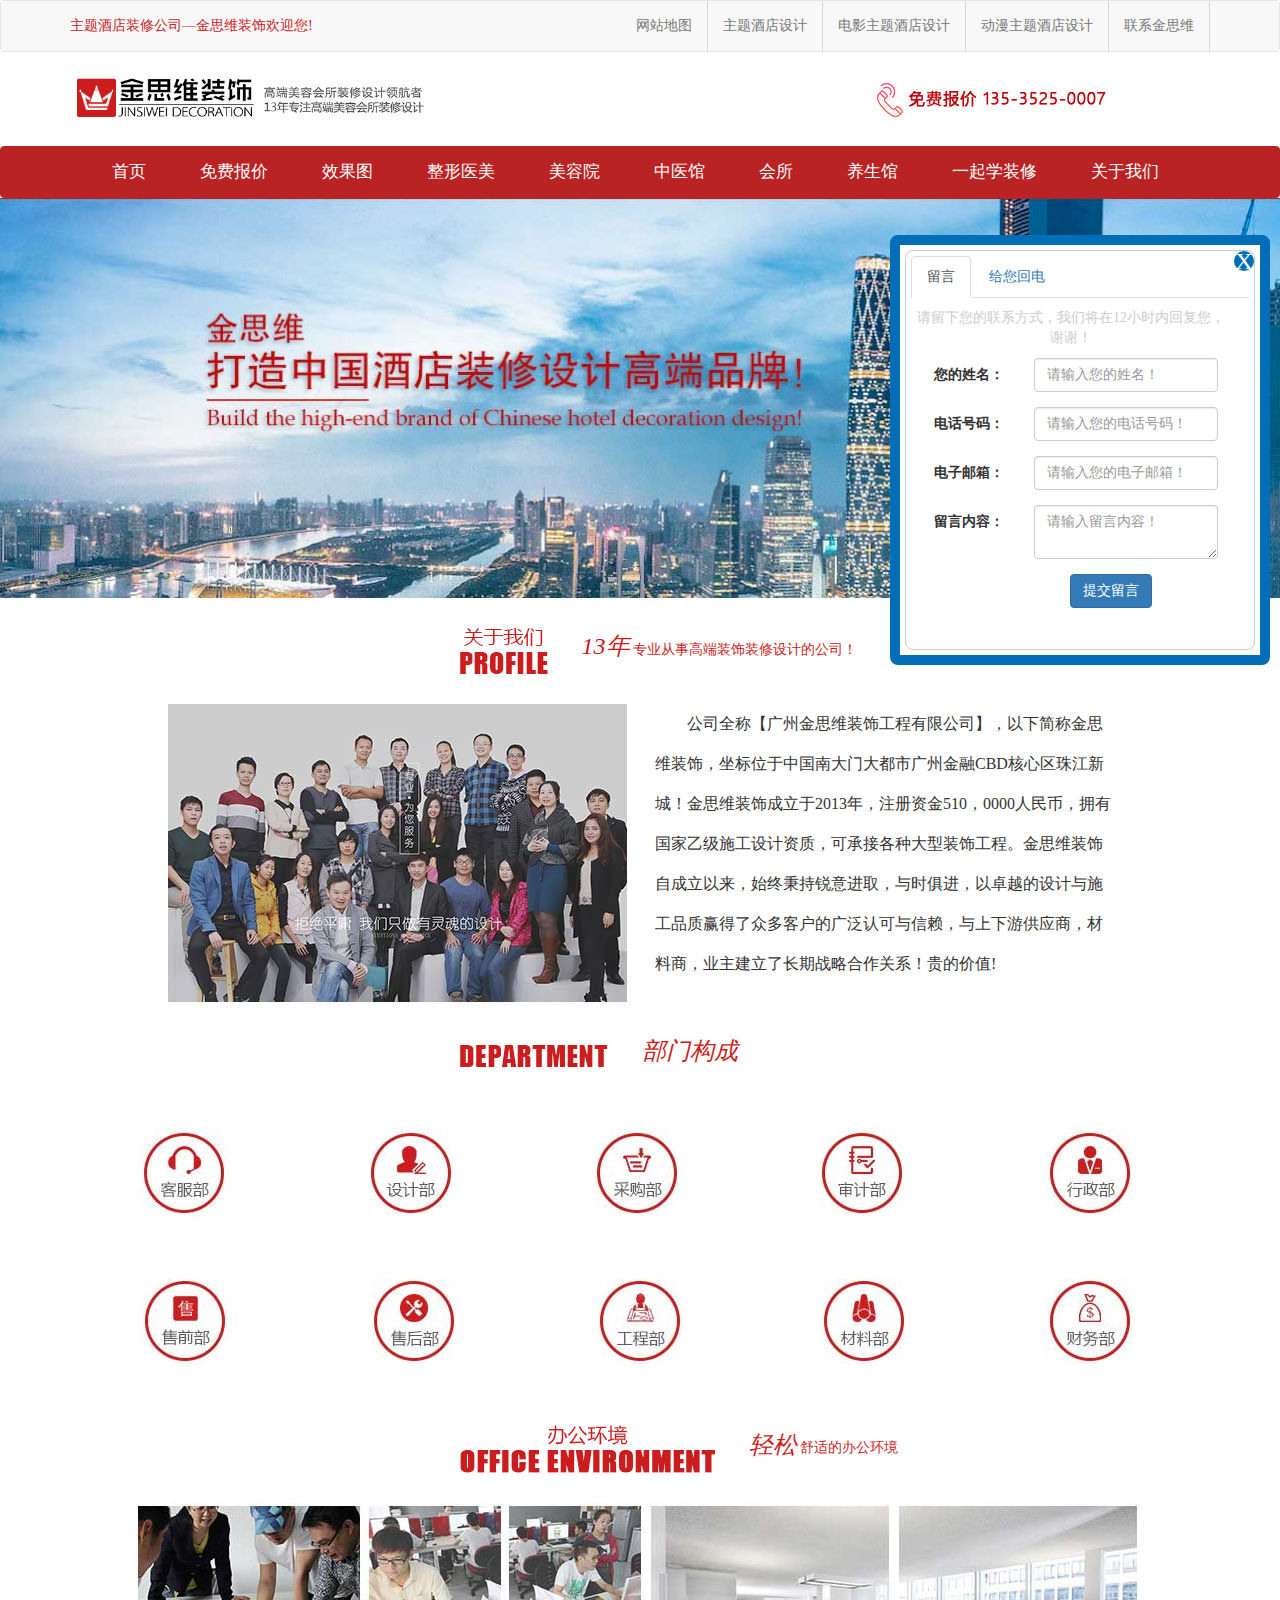
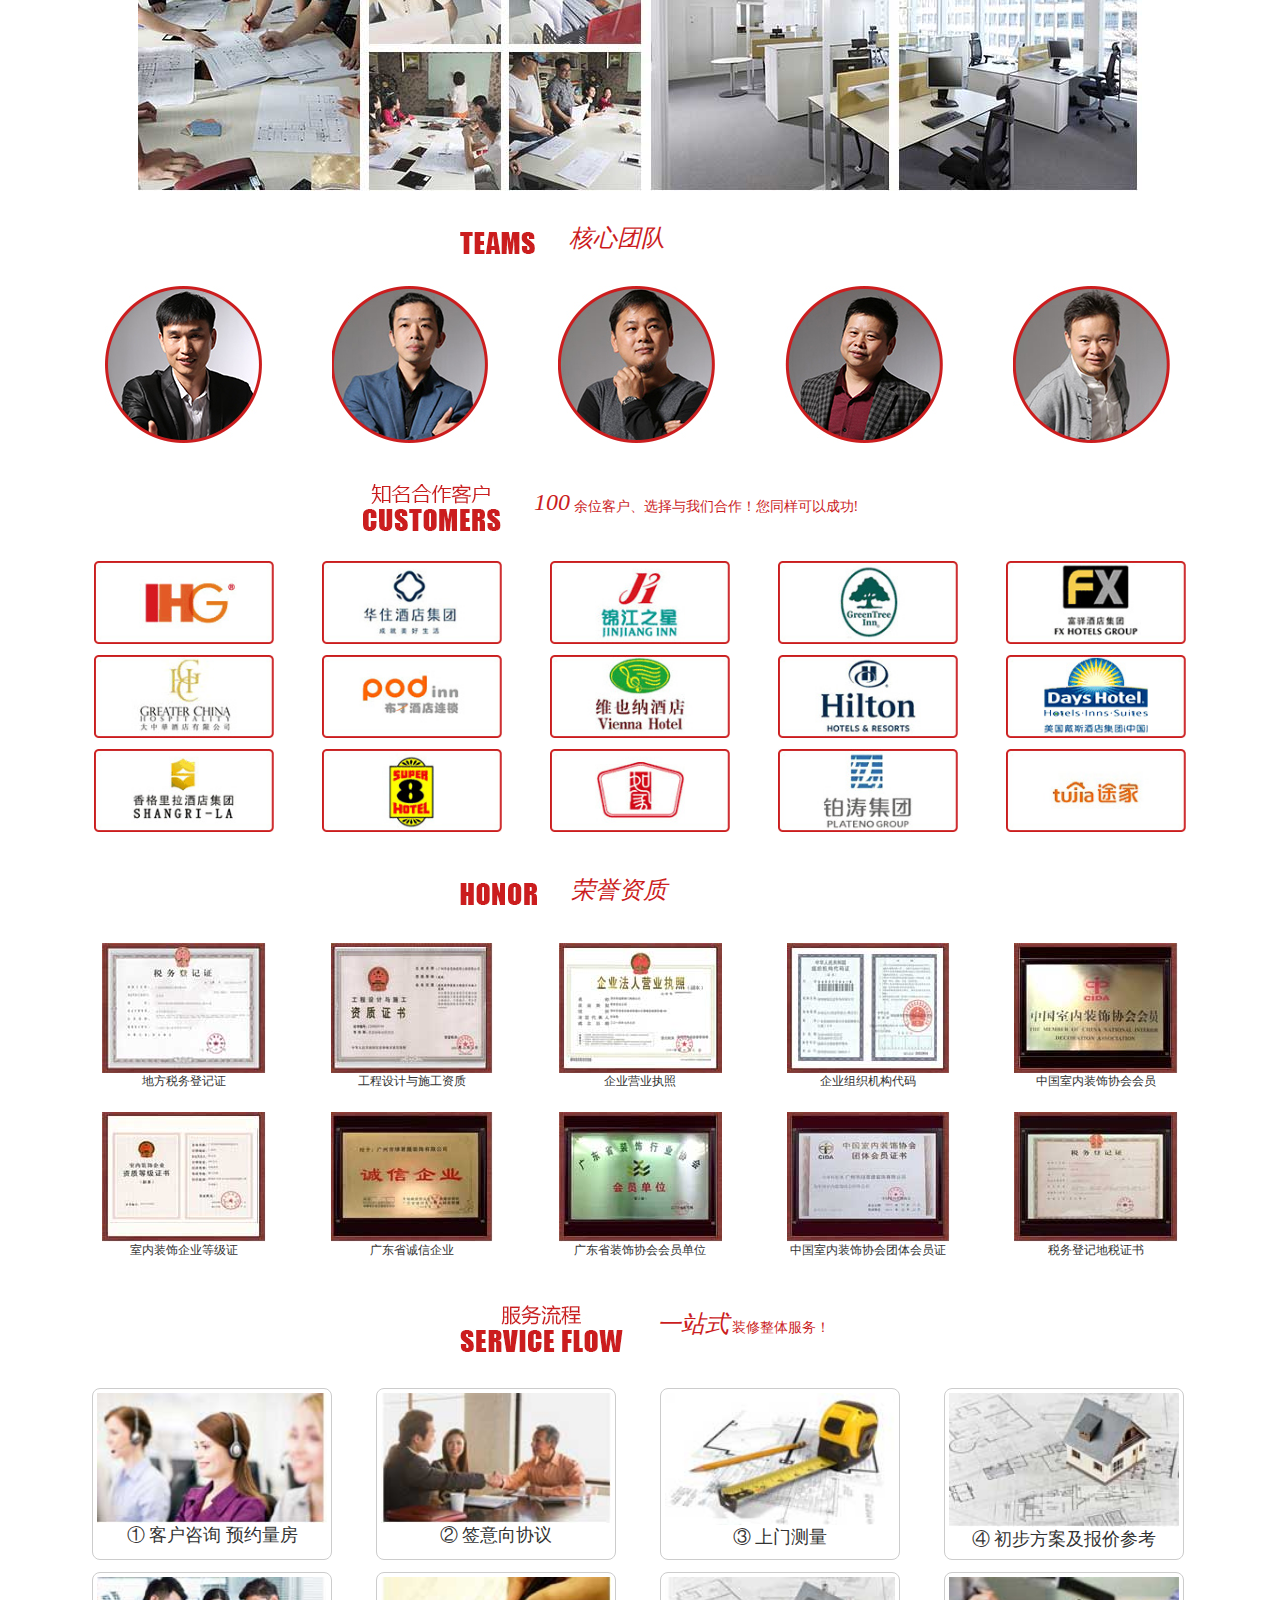
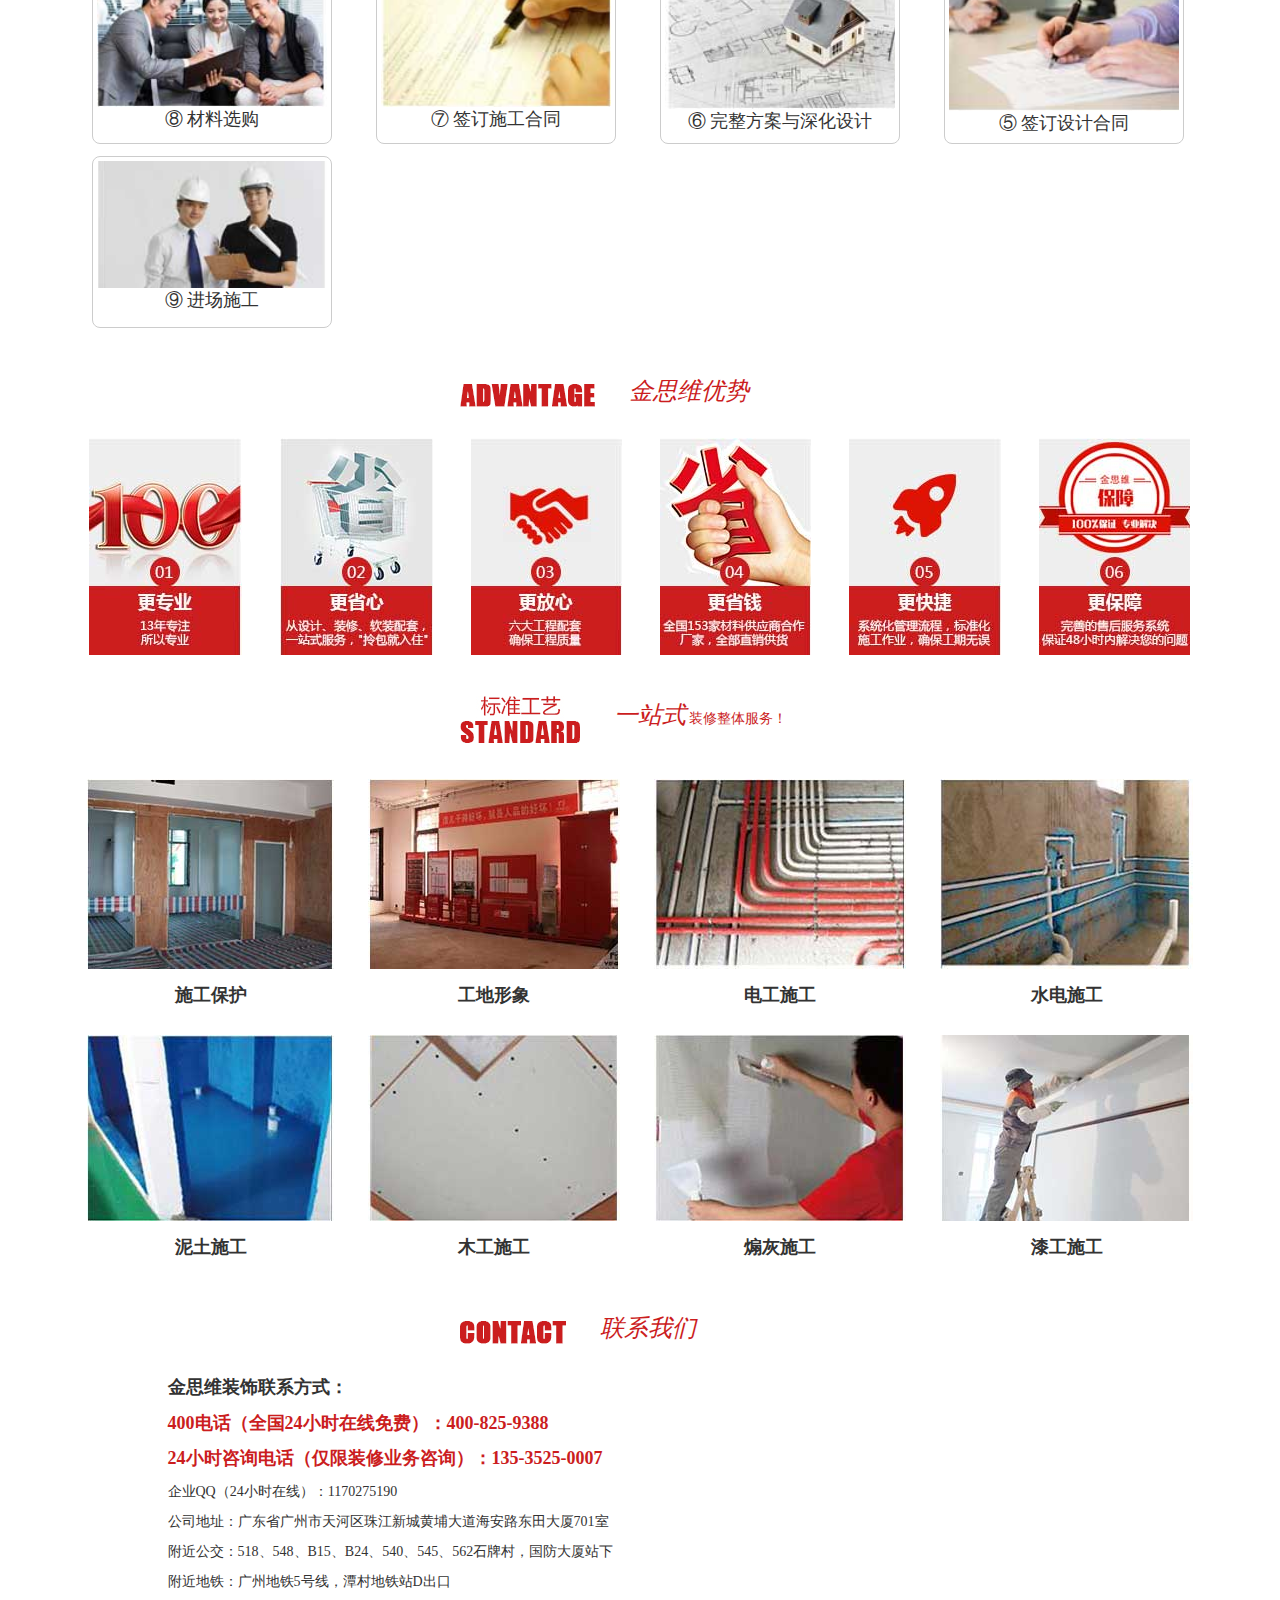
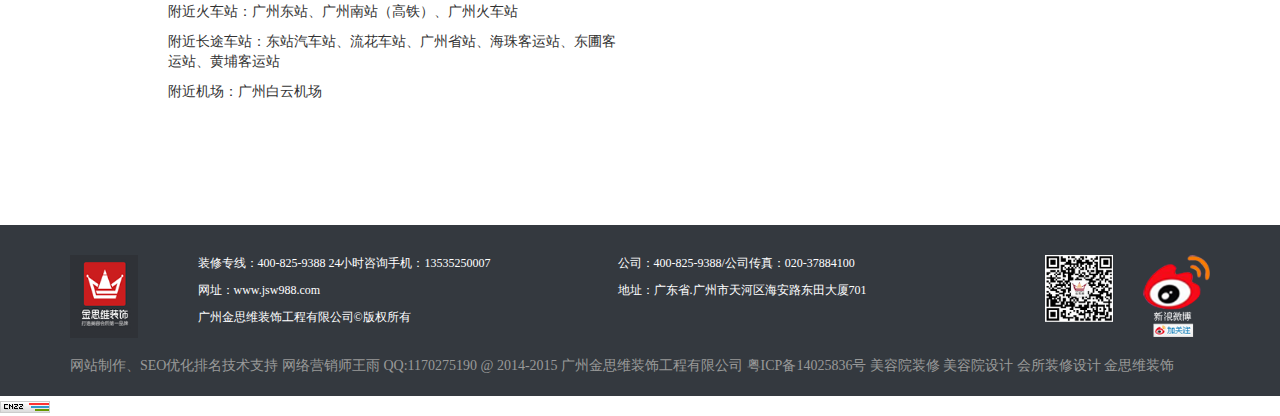
<file: html/about us.html>
<!DOCTYPE html>
<html>

	<head>
		<meta charset="UTF-8">
		<title></title>
		<link rel="stylesheet" type="text/css" href="../css/hover.css" />
		<script src="http://api.map.baidu.com/api?v=1.3"></script>
		<script src="../js/jquery.min.js" type="text/javascript" charset="utf-8"></script>
		<script src="../js/about us.js" type="text/javascript" charset="utf-8"></script>
		<link rel="stylesheet" type="text/css" href="../css/animate .css" />
		<link rel="stylesheet" type="text/css" href="../css/about us.css" />
		<link rel="stylesheet" type="text/css" href="../css/bootstrap.css" />
		<script src="http://libs.baidu.com/jquery/2.0.0/jquery.min.js"></script>
		<script src="../js/bootstrap.js" type="text/javascript" charset="utf-8"></script>

		<script type="text/javascript">
			window.onload = function() {
				//创建和初始化地图函数：
				function initMap() {
					createMap(); //创建地图
					setMapEvent(); //设置地图事件
					addMapControl(); //向地图添加控件
					addMarker(); //向地图中添加marker
				}

				//创建地图函数：
				function createMap() {
					var map = new BMap.Map("myMap"); //在百度地图容器中创建一个地图
					var point = new BMap.Point(113.349231, 23.130474); //定义一个中心点坐标
					map.centerAndZoom(point, 17); //设定地图的中心点和坐标并将地图显示在地图容器中
					window.map = map; //将map变量存储在全局
				}

				//地图事件设置函数：
				function setMapEvent() {
					map.enableDragging(); //启用地图拖拽事件，默认启用(可不写)
					map.enableScrollWheelZoom(); //启用地图滚轮放大缩小
					map.enableDoubleClickZoom(); //启用鼠标双击放大，默认启用(可不写)
					map.enableKeyboard(); //启用键盘上下左右键移动地图
				}

				//地图控件添加函数：
				function addMapControl() {
					//向地图中添加缩放控件
					var ctrl_nav = new BMap.NavigationControl({
						anchor: BMAP_ANCHOR_TOP_LEFT,
						type: BMAP_NAVIGATION_CONTROL_LARGE
					});
					map.addControl(ctrl_nav);
					//向地图中添加缩略图控件
					var ctrl_ove = new BMap.OverviewMapControl({
						anchor: BMAP_ANCHOR_BOTTOM_RIGHT,
						isOpen: 1
					});
					map.addControl(ctrl_ove);
					//向地图中添加比例尺控件
					var ctrl_sca = new BMap.ScaleControl({
						anchor: BMAP_ANCHOR_BOTTOM_LEFT
					});
					map.addControl(ctrl_sca);
				}

				//标注点数组
				var markerArr = [{
					title: "黄埔大道海安路东田大厦701室",
					content: "欢迎您的到来！",
					point: "113.348099|23.130159",
					isOpen: 1,
					icon: {
						w: 23,
						h: 25,
						l: 46,
						t: 21,
						x: 9,
						lb: 12
					}
				}];
				//创建marker
				function addMarker() {
					for(var i = 0; i < markerArr.length; i++) {
						var json = markerArr[i];
						var p0 = json.point.split("|")[0];
						var p1 = json.point.split("|")[1];
						var point = new BMap.Point(p0, p1);
						var iconImg = createIcon(json.icon);
						var marker = new BMap.Marker(point, {
							icon: iconImg
						});
						var iw = createInfoWindow(i);
						var label = new BMap.Label(json.title, {
							"offset": new BMap.Size(json.icon.lb - json.icon.x + 10, -20)
						});
						marker.setLabel(label);
						map.addOverlay(marker);
						label.setStyle({
							borderColor: "javascript:;808080",
							color: "javascript:;333",
							cursor: "pointer"
						});

						(function() {
							var index = i;
							var _iw = createInfoWindow(i);
							var _marker = marker;
							_marker.addEventListener("click", function() {
								this.openInfoWindow(_iw);
							});
							_iw.addEventListener("open", function() {
								_marker.getLabel().hide();
							})
							_iw.addEventListener("close", function() {
								_marker.getLabel().show();
							})
							label.addEventListener("click", function() {
								_marker.openInfoWindow(_iw);
							})
							if(!!json.isOpen) {
								label.hide();
								_marker.openInfoWindow(_iw);
							}
						})()
					}
				}
				//创建InfoWindow
				function createInfoWindow(i) {
					var json = markerArr[i];
					var iw = new BMap.InfoWindow("<b class='iw_poi_title' title='" + json.title + "'>" + json.title + "</b><div class='iw_poi_content'>" + json.content + "</div>");
					return iw;
				}
				//创建一个Icon
				function createIcon(json) {
					var icon = new BMap.Icon("http://app.baidu.com/map/images/us_mk_icon.png", new BMap.Size(json.w, json.h), {
						imageOffset: new BMap.Size(-json.l, -json.t),
						infoWindowOffset: new BMap.Size(json.lb + 5, 1),
						offset: new BMap.Size(json.x, json.h)
					})
					return icon;
				}

				initMap(); //创建和初始化地图
			}
		</script>
	</head>

	<body style="height: 3000px;">
		<div class="scrollTop">
			<img src="../images/top (1).gif" />
		</div>
		<div class="bighz">
			<h3>X</h3>
			<div class="hezi1">
				<!-- Nav tabs -->
				<ul class="nav nav-tabs" role="tablist">
					<li role="presentation" class="active">
						<a href="javascript:;home" aria-controls="home" role="tab" data-toggle="tab">留言</a>
					</li>
					<li role="presentation">
						<a href="javascript:;profile" aria-controls="profile" role="tab" data-toggle="tab">给您回电</a>
					</li>

				</ul>

				<!-- Tab panes -->
				<div class="tab-content">

					<div role="tabpanel" class="tab-pane active text-center" id="home">
						<form class="form-horizontal hezi2">
							<p>请留下您的联系方式，我们将在12小时内回复您，谢谢！</p>
							<div class="form-group">
								<label for="inputEmail3" class=" col-sm-4 control-label">您的姓名：</label>
								<div class="col-sm-7">
									<input type="text" class="form-control" id="inputEmail3" placeholder="请输入您的姓名！">
								</div>
							</div>
							<div class="form-group">
								<label for="inputPassword3" class="col-sm-4 control-label">电话号码：</label>
								<div class="  col-sm-7">
									<input type="number" class="form-control" id="inputPassword3" placeholder="请输入您的电话号码！">
								</div>
							</div>
							<div class="form-group">
								<label for="inputEmail3" class=" col-sm-4 control-label">电子邮箱：</label>
								<div class="col-sm-7">
									<input type="email" class="form-control" id="inputEmail3" placeholder="请输入您的电子邮箱！">
								</div>
							</div>
							<div class="form-group">
								<label for="inputPassword3" class="col-sm-4 control-label">留言内容：</label>
								<div class="  col-sm-7">
									<textarea name="" rows="" cols="" class="form-control" placeholder="请输入留言内容！"></textarea>
								</div>
							</div>
							<div class="form-group">
								<div class="col-sm-offset-2 col-sm-10">
									<button type="button" class="btn btn-primary">提交留言</button>
								</div>
							</div>
						</form>
					</div>
					<div role="tabpanel" class="tab-pane text-center hezi3" id="profile">
						<p>请输入您的电话号码</p>
						<p>稍后即可接到我们的来电</p>
						<div class="input-group input-group-lg">
							<input type="number" class="form-control" placeholder="请输入您的手机号码" aria-describedby="sizing-addon1">
							<span class="input-group-addon" id="sizing-addon1">给您回电</span>
						</div>
						<p>我们将立即回电</p>
						<p>该通话对您免费，请放心接听</p>
						<p>手机请直接输入</p>
						<p>座机前加区号</p>
					</div>
				</div>
			</div>
		</div>

		<nav class="navbar navbar-default daohan1">
			<div class="container">
				<div class="navbar-header">
					<button type="button" class="navbar-toggle collapsed" data-toggle="collapse" data-target="javascript:;bs-example-navbar-collapse-1" aria-expanded="false">
        <span class="sr-only">Toggle navigation</span>
        <span class="icon-bar"></span>
        <span class="icon-bar"></span>
        <span class="icon-bar"></span>
      </button>
					<a class="navbar-brand" href="javascript:;">
						主题酒店装修公司—金思维装饰欢迎您!</a>
				</div>

				<div class="collapse navbar-collapse" id="bs-example-navbar-collapse-1">

					<ul class="nav navbar-nav navbar-right">
						<li>
							<a href="javascript:;">网站地图</a>
						</li>
						<li>
							<a href="javascript:;"> 主题酒店设计</a>
						</li>
						<li>
							<a href="javascript:;">电影主题酒店设计</a>
						</li>
						<li>
							<a href="javascript:;"> 动漫主题酒店设计</a>
						</li>
						<li>
							<a href="javascript:;"> 联系金思维</a>
						</li>
					</ul>
				</div>
			</div>
		</nav>
		<div class="container daohan2">
			<div class="row">
				<div class="col-lg-4">
					<img src="../images/logo.png" class="img-responsive" />
				</div>
				<div class="col-lg-4 col-lg-offset-4">
					<img src="../images/head-tel.jpg" class="img-responsive" />
				</div>
			</div>
		</div>
		<nav class="navbar navbar-inverse daohan3">
			<div class="container">
				<!--以下做小屏幕折叠(隐藏)导航-->
				<div class="navbar-header">
					<button type="button" class="navbar-toggle collapsed" data-toggle="collapse" data-target="javascript:;bs-example-navbar-collapse-1" aria-expanded="false">
				        <span class="sr-only">Toggle navigation</span>
				        <span class="icon-bar"></span>
				        <span class="icon-bar"></span>
				        <span class="icon-bar"></span>
				    </button>

				</div>
				<div class="container collapse navbar-collapse h-bottom" id="bs-example-navbar-collapse-1">
					<ul class="nav navbar-nav ">
						<li class="">
							<a href="../index.html" target="_blank">首页</a>
						</li>
						<li>
							<a href="javascript:;">免费报价</a>
						</li>
						<li>
							<a href="javascript:;">效果图</a>
						</li>
						<li>
							<a href="javascript:;">整形医美</a>
						</li>
						<li>
							<a href="beauty parlor.html" target="_blank">美容院</a>
						</li>
						<li>
							<a href="javascript:;">中医馆</a>
						</li>
						<li>
							<a href="javascript:;">会所</a>
						</li>
						<li>
							<a href="javascript:;">养生馆</a>
						</li>
						<li>
							<a href="javascript:;">一起学装修</a>
						</li>
						<li>
							<a href="javascript:;">关于我们</a>
						</li>

					</ul>

				</div>
			</div>
		</nav>
		<div class="container-fluid bjt">
		</div>
		<div class="container">
			<div class="row a">
				<div class="col-lg-5 col-lg-offset-4">
					<img src="../image/profile_03.jpg" />
					<em>13年</em>
					<span>专业从事高端装饰装修设计的公司！</span>
				</div>
			</div>
			<div class="row b">
				<div class="col-lg-5 col-lg-offset-1">
					<img src="../image/广州金思维装饰工程有限公司欢迎您！_05.jpg" />
				</div>
				<div class="col-lg-5">
					<p> 公司全称【广州金思维装饰工程有限公司】，以下简称金思维装饰，坐标位于中国南大门大都市广州金融CBD核心区珠江新城！金思维装饰成立于2013年，注册资金510，0000人民币，拥有国家乙级施工设计资质，可承接各种大型装饰工程。金思维装饰自成立以来，始终秉持锐意进取，与时俱进，以卓越的设计与施工品质赢得了众多客户的广泛认可与信赖，与上下游供应商，材料商，业主建立了长期战略合作关系！贵的价值!</p>
				</div>
			</div>
			<div class="row a">
				<div class="col-lg-5 col-lg-offset-4">
					<img src="../image/department_title_11.jpg" />
					<em>部门构成</em>
				</div>
			</div>
			<div class="row">
				<div class="col-lg-12 ">
					<ul class="imgs1">
						<li><img src="../image/1_03.jpg" alt="" /></li>
						<li><img src="../image/1_05.jpg" alt="" /></li>
						<li><img src="../image/1_07.jpg" alt="" /></li>
						<li><img src="../image/1_09.jpg" alt="" /></li>
						<li><img src="../image/1_11.jpg" alt="" /></li>
						<li><img src="../image/1_14.jpg" alt="" /></li>
						<li><img src="../image/1_22.jpg" alt="" /></li>
						<li><img src="../image/1_24.jpg" alt="" /></li>
						<li><img src="../image/1_26.jpg" alt="" /></li>
						<li><img src="../image/1_28.jpg" alt="" /></li>
					</ul>
				</div>
			</div>

			<div class="row a">
				<div class="col-lg-5 col-lg-offset-4">
					<img src="../image/office_16.jpg" />
					<em>轻松</em>
					<span>舒适的办公环境</span>
				</div>
			</div>
			<div class="row">
				<div class="col-lg-12 text-center ">
					<img src="../image/广州金思维装饰工程有限公司欢迎您！_11.jpg" />
				</div>
			</div>

			<div class="row a">
				<div class="col-lg-5 col-lg-offset-4">
					<img src="../image/team_title_27.jpg" />
					<em>核心团队</em>

				</div>
			</div>
			<div class="row">
				<div class="col-lg-12 text-center ">
					<ul class="imgs2">
						<li><img src="../image/teams01_23 (1).jpg" alt="" />
							<p>策划总监：张总监</p>
						</li>
						<li><img src="../image/teams02_25.jpg" alt="" />
							<p>设计总监：杨总监</p>
						</li>
						<li><img src="../image/teams03_27.jpg" alt="" />
							<p>销售总监：梁总监</p>
						</li>
						<li><img src="../image/teams04_29.jpg" alt="" />
							<p>工程总监：刘总监</p>
						</li>
						<li><img src="../image/teams05_31.jpg" alt="" />
							<p>项目总监：江总监</p>
						</li>
					</ul>
				</div>
			</div>

			<div class="row a">
				<div class="col-lg-6 col-lg-offset-3">
					<img src="../image/customers_39.jpg" />
					<em>100</em>
					<span>余位客户、选择与我们合作！您同样可以成功!</span>
				</div>
			</div>
			<div class="row">
				<div class="col-lg-12 text-center ">
					<ul class="mb">
						<li>
							<img src="../image/customers001_42.jpg" />
							<div></div>
							<p>洲际酒店集团</p>
						</li>
						<li>
							<img src="../image/customers002_43.jpg" />
							<div></div>
							<p>汉庭</p>
						</li>
						<li>
							<img src="../image/customers003_43.jpg" />
							<div></div>
							<p>锦江之心</p>
						</li>
						<li>
							<img src="../image/customers004_43.jpg" />
							<div></div>
							<p>格林豪泰</p>
						</li>
						<li>
							<img src="../image/customers005_42.jpg" />
							<div></div>
							<p>富驿酒店</p>
						</li>

						<li>
							<img src="../image/customers006_42.jpg" />
							<div></div>
							<p>大中华</p>
						</li>
						<li>
							<img src="../image/customers007_43.jpg" />
							<div></div>
							<p>布丁酒店</p>
						</li>
						<li>
							<img src="../image/customers008_43.jpg" />
							<div></div>
							<p>维也纳酒店</p>
						</li>
						<li>
							<img src="../image/customers009_43.jpg" />
							<div></div>
							<p>希尔顿</p>
						</li>

						<li>
							<img src="../image/customers010_42.jpg" />
							<div></div>
							<p>戴斯酒店</p>
						</li>
						<li>
							<img src="../image/customers011_42.jpg" />
							<div></div>
							<p>香格里拉</p>
						</li>
						<li>
							<img src="../image/customers012_43.jpg" />
							<div></div>
							<p>速八酒店</p>
						</li>
						<li>
							<img src="../image/customers013_43.jpg" />
							<div></div>
							<p>如家</p>
						</li>
						<li>
							<img src="../image/customers014_43.jpg" />
							<div></div>
							<p>7天</p>
						</li>
						<li>
							<img src="../image/customers015_42.jpg" />
							<div></div>
							<p>途家</p>
						</li>
					</ul>
				</div>
			</div>

			<div class="row a">
				<div class="col-lg-5 col-lg-offset-4">
					<img src="../image/honor_title_54.jpg" />
					<em>荣誉资质</em>
				</div>
			</div>
			<div class="row">
				<div class="col-lg-12 text-center ">
					<ul class="imgs4">
						<li><img src="../image/4_03.jpg" />
							<p>地方税务登记证</p>
						</li>
						<li><img src="../image/4_05.jpg" />
							<p>工程设计与施工资质</p>
						</li>
						<li><img src="../image/4_07.jpg" />
							<p>企业营业执照</p>
						</li>
						<li><img src="../image/4_09.jpg" />
							<p>企业组织机构代码</p>
						</li>
						<li><img src="../image/4_11.jpg" />
							<p>中国室内装饰协会会员</p>
						</li>
						<li><img src="../image/4_18.jpg" />
							<p>室内装饰企业等级证</p>
						</li>
						<li><img src="../image/4_19.jpg" />
							<p>广东省诚信企业</p>
						</li>
						<li><img src="../image/4_20.jpg" />
							<p>广东省装饰协会会员单位</p>
						</li>
						<li><img src="../image/4_21.jpg" />
							<p>中国室内装饰协会团体会员证</p>
						</li>
						<li><img src="../image/4_22.jpg" />
							<p>税务登记地税证书</p>
						</li>
					</ul>
				</div>
			</div>

			<div class="row a">
				<div class="col-lg-5 col-lg-offset-4">
					<img src="../image/services_title_50.jpg" />
					<em>一站式</em>
					<span>装修整体服务！</span>
				</div>
			</div>
			<div class="row">
				<div class="col-lg-12 text-center ">
					<ul class="imgs6">
					</ul>
				</div>
			</div>

			<div class="row a">
				<div class="col-lg-5 col-lg-offset-4">
					<img src="../image/advantage_title_69.jpg" />
					<em>金思维优势</em>
				</div>
			</div>
			<div class="row">
				<div class="col-lg-12 text-center ">
					<ul class="imgs3">
						<li><img src="../image/3_03.jpg" /></li>
						<li><img src="../image/3_05.jpg" /></li>
						<li><img src="../image/3_07.jpg" /></li>
						<li><img src="../image/3_09.jpg" /></li>
						<li><img src="../image/3_11.jpg" /></li>
						<li><img src="../image/3_13.jpg" /></li>
					</ul>
				</div>
			</div>

			<div class="row a">
				<div class="col-lg-5 col-lg-offset-4">
					<img src="../image/standard_title_59.jpg" />
					<em>一站式</em>
					<span>装修整体服务！</span>
				</div>
			</div>
			<div class="row">
				<div class="col-lg-12 text-center ">
					<ul class="imgs5">

					</ul>
				</div>
			</div>

			<div class="row a">
				<div class="col-lg-5 col-lg-offset-4">
					<img src="../image/contact_title_83.jpg" />
					<em>联系我们</em>
				</div>
			</div>
			<div class="row">
				<div class="col-lg-5  col-lg-offset-1 c">
					<p>金思维装饰联系方式：</p>
					<p>400电话（全国24小时在线免费）：400-825-9388</p>
					<p>24小时咨询电话（仅限装修业务咨询）：135-3525-0007</p>
					<p>企业QQ（24小时在线）：1170275190</p>
					<p>公司地址：广东省广州市天河区珠江新城黄埔大道海安路东田大厦701室</p>
					<p>附近公交：518、548、B15、B24、540、545、562石牌村，国防大厦站下</p>
					<p>附近地铁：广州地铁5号线，潭村地铁站D出口</p>
					<p>附近火车站：广州东站、广州南站（高铁）、广州火车站</p>
					<p>附近长途车站：东站汽车站、流花车站、广州省站、海珠客运站、东圃客运站、黄埔客运站</p>
					<p>附近机场：广州白云机场</p>
				</div>
				<div class="col-lg-5 " id="myMap" style="height: 400px;">
				</div>
			</div>
		</div>
		<div class="container-fluid d">
			<div class="container">
				<div class="row">
					<img src="../images/logo_foot.png" class="col-lg-1" />
					<ol class="col-lg-9">
						<li>装修专线：400-825-9388 24小时咨询手机：13535250007</li>
						<li>公司：400-825-9388/公司传真：020-37884100</li>
						<li>网址：www.jsw988.com</li>
						<li>地址：广东省.广州市天河区海安路东田大厦701</li>
						<li>广州金思维装饰工程有限公司&copy;版权所有</li>
					</ol>
					<img src="../image/erweima.gif" class="col-lg-1" />
					<img src="../images/sina (1).png" alt="" class="col-lg-1" />
				</div>
				<p>网站制作、SEO优化排名技术支持 网络营销师王雨 QQ:1170275190 @ 2014-2015 广州金思维装饰工程有限公司 粤ICP备14025836号 美容院装修 美容院设计 会所装修设计 金思维装饰</p>

			</div>
		</div>
		<div class="last">
			<a href="http://www.cnzz.com/stat/website.php?web_id=1255389455"><img src="../images/pic.gif" /></a>
		</div>
	</body>

</html>
</file>
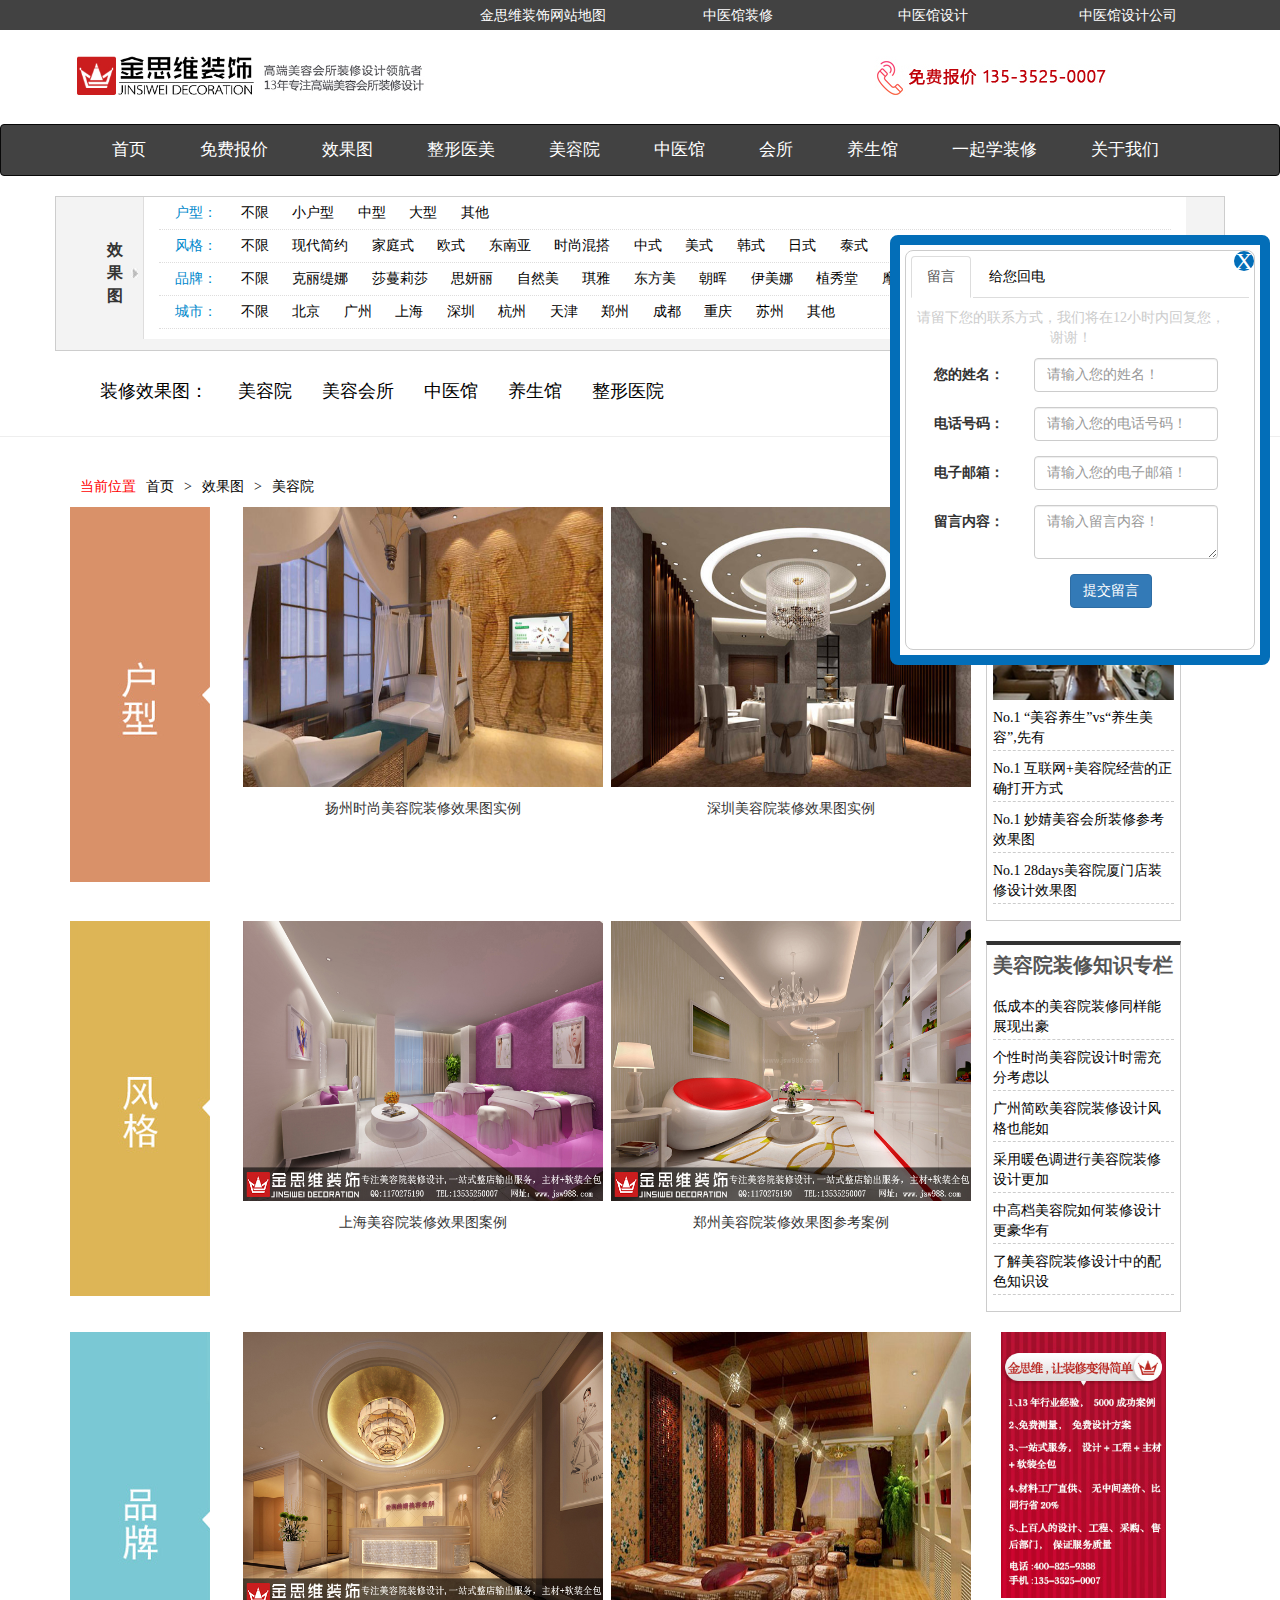
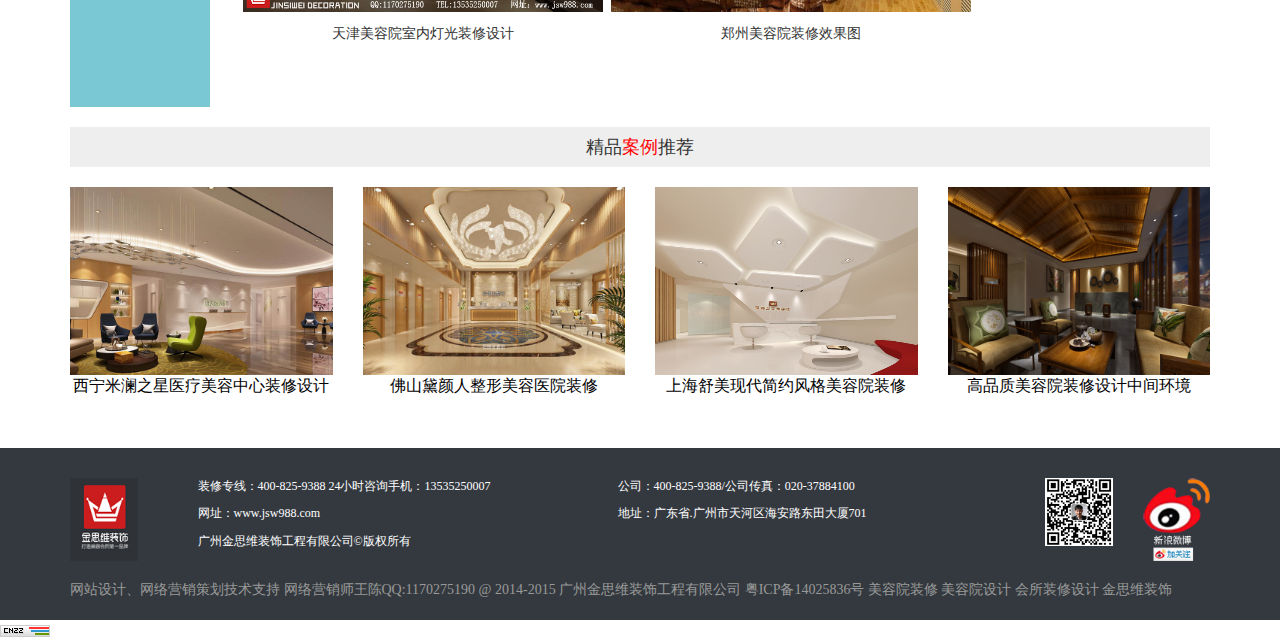
<file: html/beauty parlor.html>
<!DOCTYPE html>
<html>

	<head>
		<meta charset="UTF-8">
		<title></title>
		<meta name="viewport" content="width=device-width,initial-scale=1,minimum-scale=1,maximum-scale=1,user-scalable=no" />
		<link rel="stylesheet" type="text/css" href="../css/animate .css" />
		<link rel="stylesheet" type="text/css" href="../css/hover.css" />
		<script src="../js/jquery.min.js" type="text/javascript" charset="utf-8"></script>
		<script src="../js/beauty parlor.js" type="text/javascript" charset="utf-8"></script>
		<link rel="stylesheet" type="text/css" href="../css/bootstrap.css" />
		<link rel="stylesheet" type="text/css" href="../css/beauty parlor.css" />
		<script src="http://libs.baidu.com/jquery/2.0.0/jquery.min.js"></script>
		<script src="../js/bootstrap.js" type="text/javascript" charset="utf-8"></script>
	</head>

	<body>
		<div class="scrollTop">
			<img src="../images/top (1).gif" />
		</div>
		<div class="bighz">
			<h3>X</h3>
			<div class="hezi1">
				<!-- Nav tabs -->
				<ul class="nav nav-tabs" role="tablist">
					<li role="presentation" class="active">
						<a href="javascript:;home" aria-controls="home" role="tab" data-toggle="tab">留言</a>
					</li>
					<li role="presentation">
						<a href="javascript:;profile" aria-controls="profile" role="tab" data-toggle="tab">给您回电</a>
					</li>

				</ul>

				<!-- Tab panes -->
				<div class="tab-content">

					<div role="tabpanel" class="tab-pane active text-center" id="home">
						<form class="form-horizontal hezi2">
							<p>请留下您的联系方式，我们将在12小时内回复您，谢谢！</p>
							<div class="form-group">
								<label for="inputEmail3" class=" col-sm-4 control-label">您的姓名：</label>
								<div class="col-sm-7">
									<input type="text" class="form-control" id="inputEmail3" placeholder="请输入您的姓名！">
								</div>
							</div>
							<div class="form-group">
								<label for="inputPassword3" class="col-sm-4 control-label">电话号码：</label>
								<div class="  col-sm-7">
									<input type="number" class="form-control" id="inputPassword3" placeholder="请输入您的电话号码！">
								</div>
							</div>
							<div class="form-group">
								<label for="inputEmail3" class=" col-sm-4 control-label">电子邮箱：</label>
								<div class="col-sm-7">
									<input type="email" class="form-control" id="inputEmail3" placeholder="请输入您的电子邮箱！">
								</div>
							</div>
							<div class="form-group">
								<label for="inputPassword3" class="col-sm-4 control-label">留言内容：</label>
								<div class="  col-sm-7">
									<textarea name="" rows="" cols="" class="form-control" placeholder="请输入留言内容！"></textarea>
								</div>
							</div>
							<div class="form-group">
								<div class="col-sm-offset-2 col-sm-10">
									<button type="button" class="btn btn-primary">提交留言</button>
								</div>
							</div>
						</form>
					</div>
					<div role="tabpanel" class="tab-pane text-center hezi3" id="profile">
						<p>请输入您的电话号码</p>
						<p>稍后即可接到我们的来电</p>
						<div class="input-group input-group-lg">
							<input type="number" class="form-control" placeholder="请输入您的手机号码" aria-describedby="sizing-addon1">
							<span class="input-group-addon" id="sizing-addon1">给您回电</span>
						</div>
						<p>我们将立即回电</p>
						<p>该通话对您免费，请放心接听</p>
						<p>手机请直接输入</p>
						<p>座机前加区号</p>
					</div>
				</div>
			</div>
		</div>

		<div class="container-fluid daohan1">
			<div class="container">
				<ul class="row text-center">
					<li class="col-lg-2 col-lg-offset-4">
						<a href="">金思维装饰网站地图</a>
					</li>
					<li class="col-lg-2">
						<a href="">中医馆装修</a>
					</li>
					<li class="col-lg-2">
						<a href="">中医馆设计</a>
					</li class="col-lg-2">
					<a href="">中医馆设计公司</a>
					</li>
				</ul>
			</div>
		</div>
		<div class="container daohan2">
			<div class="row">
				<div class="col-lg-4">
					<img src="../images/logo.png" class="img-responsive" />
				</div>
				<div class="col-lg-4 col-lg-offset-4">
					<img src="../images/head-tel.jpg" class="img-responsive" />
				</div>
			</div>
		</div>
		<nav class="navbar navbar-inverse daohan3">
			<div class="container">
				<!--以下做小屏幕折叠(隐藏)导航-->
				<div class="navbar-header">
					<button type="button" class="navbar-toggle collapsed" data-toggle="collapse" data-target="javascript:;bs-example-navbar-collapse-1" aria-expanded="false">
				        <span class="sr-only">Toggle navigation</span>
				        <span class="icon-bar"></span>
				        <span class="icon-bar"></span>
				        <span class="icon-bar"></span>
				    </button>

				</div>
				<div class="container collapse navbar-collapse h-bottom" id="bs-example-navbar-collapse-1">
					<ul class="nav navbar-nav ">
						<li class="">
							<a href="../index.html" target="_blank">首页</a>
						</li>
						<li>
							<a href="javascript:;">免费报价</a>
						</li>
						<li>
							<a href="javascript:;">效果图</a>
						</li>
						<li>
							<a href="javascript:;">整形医美</a>
						</li>
						<li>
							<a href="javascript:;">美容院</a>
						</li>
						<li>
							<a href="javascript:;">中医馆</a>
						</li>
						<li>
							<a href="javascript:;">会所</a>
						</li>
						<li>
							<a href="javascript:;">养生馆</a>
						</li>
						<li>
							<a href="javascript:;">一起学装修</a>
						</li>
						<li>
							<a href="about us.html" target="_blank">关于我们</a>
						</li>

					</ul>

				</div>
			</div>
		</nav>
		<div class="container catnav">
			<div class="navleft col-lg-1">
				效果图
			</div>
			<div class="navright col-lg-11">
				<ul>
					<li>
						<a href="javascript:;">户型：</a>
						<a href="javascript:;">不限</a>
						<a href="javascript:;">小户型</a>
						<a href="javascript:;">中型</a>
						<a href="javascript:;">大型</a>
						<a href="javascript:;">其他</a>
					</li>
					<li>
						<a href="javascript:;">风格：</a>
						<a href="javascript:;">不限</a>
						<a href="javascript:;">现代简约</a>
						<a href="javascript:;">家庭式</a>
						<a href="javascript:;">欧式</a>
						<a href="javascript:;">东南亚</a>
						<a href="javascript:;">时尚混搭</a>
						<a href="javascript:;">中式</a>
						<a href="javascript:;">美式</a>
						<a href="javascript:;">韩式</a>
						<a href="javascript:;">日式</a>
						<a href="javascript:;">泰式</a>
						<a href="javascript:;">田园</a>
						<a href="javascript:;">其他</a>
					</li>
					<li>
						<a href="javascipt:;">品牌：</a>
						<a href="javascipt:;">不限</a>
						<a href="javascipt:;">克丽缇娜</a>
						<a href="javascipt:;">莎蔓莉莎</a>
						<a href="javascipt:;">思妍丽</a>
						<a href="javascipt:;">自然美</a>
						<a href="javascipt:;">琪雅</a>
						<a href="javascipt:;">东方美</a>
						<a href="javascipt:;">朝晖</a>
						<a href="javascipt:;">伊美娜</a>
						<a href="javascipt:;">植秀堂</a>
						<a href="javascipt:;">摩登</a>
						<a href="javascipt:;">其他</a>
					</li>
					<li>
						<a href="javascipt:;">城市：</a>
						<a href="javascipt:;">不限</a>
						<a href="javascipt:;">北京</a>
						<a href="javascipt:;">广州</a>
						<a href="javascipt:;">上海</a>
						<a href="javascipt:;">深圳</a>
						<a href="javascipt:;">杭州</a>
						<a href="javascipt:;">天津</a>
						<a href="javascipt:;">郑州</a>
						<a href="javascipt:;">成都</a>
						<a href="javascipt:;">重庆</a>
						<a href="javascipt:;">苏州</a>
						<a href="javascipt:;">其他</a>
					</li>
				</ul>
			</div>
		</div>
		<nav class="navbar navbar-inverse daohan4">
			<div class="container">
				<!--以下做小屏幕折叠(隐藏)导航-->
				<div class="navbar-header">
					<button type="button" class="navbar-toggle collapsed" data-toggle="collapse" data-target="javascript:;bs-example-navbar-collapse-1" aria-expanded="false">
				        <span class="sr-only">Toggle navigation</span>
				        <span class="icon-bar"></span>
				        <span class="icon-bar"></span>
				        <span class="icon-bar"></span>
				    </button>

				</div>
				<div class="container collapse navbar-collapse " id="bs-example-navbar-collapse-1">
					<ul class="nav navbar-nav ">
						<li class="">
							<a href="javascript:;">装修效果图：</a>
						</li>
						<li>
							<a href="javascript:;">美容院</a>
						</li>
						<li>
							<a href="javascript:;">美容会所</a>
						</li>
						<li>
							<a href="javascript:;">中医馆</a>
						</li>
						<li>
							<a href="javascript:;">养生馆</a>
						</li>
						<li>
							<a href="javascript:;">整形医院</a>
						</li>
					</ul>
					<ul class="nav navbar-nav navbar-right">
						<form class="navbar-form navbar-left">
							<div class="form-group">
								<input type="text" class="form-control" placeholder="快捷酒店装修效果图">
							</div>
							<button type="button" class="btn">搜索</button>
						</form>
					</ul>
				</div>
			</div>
			<hr />
		</nav>
		<div class="container">
			<div class="row">
				<ul class="col-lg-4 a">
					<li>
						<a href="javascript:;">当前位置</a>
					</li>
					<li>
						<a href="javascript:;">首页</a>
					</li>
					<li>
						<a href="javascript:;">&gt;</a>
					</li>
					<li>
						<a href="javascript:;">效果图</a>
					</li>
					<li>
						<a href="javascript:;">&gt;</a>
					</li>
					<li>
						<a href="javascript:;">美容院</a>
					</li>
				</ul>
			</div>
		</div>
		<div class="container b">
			<div class="row">
				<div class="col-lg-2 b1">
					<img src="../images/a0.jpg" class="img-responsive" />
				</div>
				<div class="col-lg-4 b2 text-center">
					<img src="../images/a1.jpg " class="img-responsive" />
					<p>扬州时尚美容院装修效果图实例</p>
				</div>
				<div class="col-lg-4 b3 text-center">
					<img src="../images/a2.jpg" class="img-responsive" />
					<p>深圳美容院装修效果图实例</p>
				</div>
				<div class="col-lg-2 b4">
					<p>美容院精选案例</p>
					<img src="../images/side.jpg" class="img-responsive" />
					<ul>
						<li>
							<a href="javascript:;"> No.1 “美容养生”vs“养生美容”,先有</a>
						</li>
						<li>
							<a href="javascript:;">No.1 互联网+美容院经营的正确打开方式</a>
						</li>
						<li>
							<a href="javascript:;">No.1 妙婧美容会所装修参考效果图</a>
						</li>
						<li>
							<a href="javascript:;">No.1 28days美容院厦门店装修设计效果图</a>
						</li>
					</ul>
				</div>
			</div>

			<div class="row">
				<div class="col-lg-2 b1">
					<img src="../images/a3.jpg" class="img-responsive" />
				</div>
				<div class="col-lg-4 b2 text-center">
					<img src="../images/a4.jpg " class="img-responsive" />
					<p>

						上海美容院装修效果图案例

					</p>
				</div>
				<div class="col-lg-4 b3 text-center">
					<img src="../images/a5.jpg" class="img-responsive" />
					<p>
						郑州美容院装修效果图参考案例

					</p>
				</div>
				<div class="col-lg-2 b6 ">
					<p>美容院装修知识专栏</p>
					<ul>
						<li>
							<a href="javascript:;">低成本的美容院装修同样能展现出豪 </a>
						</li>
						<li>
							<a href="javascript:;"> 个性时尚美容院设计时需充分考虑以</a>
						</li>
						<li>
							<a href="javascript:;"> 广州简欧美容院装修设计风格也能如</a>
						</li>
						<li>
							<a href="javascript:;">采用暖色调进行美容院装修设计更加</a>
						</li>
						<li>
							<a href="javascript:;"> 中高档美容院如何装修设计更豪华有</a>
						</li>
						<li>
							<a href="javascript:;"> 了解美容院装修设计中的配色知识设</a>
						</li>

					</ul>
				</div>
			</div>
			<div class="row">
				<div class="col-lg-2 b1">
					<img src="../images/a6.jpg" class="img-responsive" />
				</div>
				<div class="col-lg-4 b2 text-center">
					<img src="../images/a7.jpg " class="img-responsive" />
					<p>

						天津美容院室内灯光装修设计

					</p>
				</div>
				<div class="col-lg-4 b3 text-center">
					<img src="../images/a8.jpg" class="img-responsive" />
					<p> 郑州美容院装修效果图</p>
				</div>
				<div class="col-lg-2 b5">
					<img src="../images/right_cat_ad (1).jpg" class="img-responsive" />
				</div>
			</div>
		</div>
		<div class="container">
			<div class="c1 text-center">精品<span>案例</span>推荐</div>
		</div>
		<div class="container">
			<div class="row c text-center">
				<div class="col-lg-3">
					<img src="../images/a11.jpg" class="img-responsive" />
					<a href="javascript:;">西宁米澜之星医疗美容中心装修设计</a>
				</div>
				<div class="col-lg-3">
					<img src="../images/a22.jpg" class="img-responsive" />
					<a href="javascript:;">佛山黛颜人整形美容医院装修</a>
				</div>
				<div class="col-lg-3">
					<img src="../images/a33.jpg" class="img-responsive" />
					<a href="javascript:;">上海舒美现代简约风格美容院装修</a>
				</div>
				<div class="col-lg-3">
					<img src="../images/a44.jpg" class="img-responsive" />
					<a href="javascript:;">高品质美容院装修设计中间环境</a>
				</div>
			</div>
		</div>

		<div class="container-fluid d">
			<div class="container">
				<div class="row">
					<img src="../images/logo_foot.png" class="col-lg-1" />
					<ol class="col-lg-9">
						<li>装修专线：400-825-9388 24小时咨询手机：13535250007</li>
						<li>公司：400-825-9388/公司传真：020-37884100</li>
						<li>网址：www.jsw988.com</li>
						<li>地址：广东省.广州市天河区海安路东田大厦701</li>
						<li>广州金思维装饰工程有限公司&copy;版权所有</li>
					</ol>
					<img src="../images/erweima.gif.jpg" class="col-lg-1" />
					<img src="../images/sina (1).png" alt="" class="col-lg-1" />
				</div>
				<p>网站设计、网络营销策划技术支持 网络营销师王陈QQ:1170275190 @ 2014-2015 广州金思维装饰工程有限公司 粤ICP备14025836号 美容院装修 美容院设计 会所装修设计 金思维装饰</p>

			</div>
		</div>
		<div class="last">
			<a href="http://www.cnzz.com/stat/website.php?web_id=1255389455"><img src="../images/pic.gif" /></a>
		</div>
	</body>

</html>
</file>
<file: css/public.css>
* {
  	margin: 0;
  	padding: 0;
  	list-style: none;
  	text-decoration: none;
  	font-family: "微软雅黑";
  }
  
  .bighz {
  	display: none;
  	position: fixed;
  	right: 10px;
  	top: 50%;
  	transform: translateY(-50%);
  	z-index: 99;
  	background: white;
  	width: 380px;
  	height: 430px;
  	border-radius: 8px;
  	border: 10px solid #036eb8;
  	padding: 5px;
  }
  
  .bighz h3 {
  	width: 20px;
  	height: 20px;
  	text-align: center;
  	line-height: 20px;
  	position: absolute;
  	right: 6px;
  	top: -14px;
  	background: #036eb8;
  	color: white;
  	border-radius: 50%;
  	z-index: 100;
  	cursor: pointer;
  }
  
  .tab-content>.active {
  	background-color: #fff;
  }
  
  .nav-tabs>.active {
  	background-color: #fff;
  }
  
  .hezi1 {
  	width: 350px;
  	height: 400px;
  	border: 1px solid #CCCCCC;
  	border-radius: 8px;
  	padding: 5px;
  }
  
  .hezi2 p {
  	margin-top: 10px;
  	width: 320px;
  	color: #CCCCCC;
  }
  
  .hezi3 p {
  	font-size: 16px;
  	margin: 20px;
  	color: #666666;
  }
  
  .hezi3 p:nth-of-type(4) {
  	color: #bc2721;
  }
  
  .scrollTop {
  	cursor: pointer;
  	position: fixed;
  	right: 20px;
  	bottom: 20px;
  	display: none;
  	z-index: 99;
  }
  
  .h-top {
  	width: 100%;
  	height: 28px;
  	background-color: #4b4b4b;
  }
  
  .h-top>ul {
  	margin: auto;
  	width: 1200px;
  	height: 28px;
  	-float: right;
  }
  
  .h-top>ul>li {
  	padding-left: 16px;
  	padding-right: 16px;
  	float: left;
  }
  
  .h-top>ul>li:nth-of-type(1) {
  	margin-left: 208px;
  }
  
  .h-top>ul>li>a {
  	text-decoration: none;
  	display: block;
  	color: white;
  	font-size: 14px;
  	text-align: center;
  	height: 28px;
  	line-height: 28px;
  }
  
  .h-center {
  	height: 70px;
  	width: 1200px;
  	margin: 24px auto;
  }
  
  .h-center>img:nth-of-type(1) {
  	float: left;
  }
  
  .h-center>img:nth-of-type(2) {
  	float: right;
  }
  
  .h-bottom {
  	width: 100%;
  	height: 70px;
  	background-color: #4b4b4b;
  }
  
  .h-bottom>ul {
  	width: 1100px;
  	height: 70px;
  	margin: 0 auto;
  }
  
  .h-bottom>ul>li {
  	padding-left: 21px;
  	padding-right: 21px;
  	border-right: 1px solid #4b4b4b;
  	float: left;
  	height: 70px;
  }
  
  .h-bottom>ul>li:hover {
  	background: rgba(255, 0, 0, .6)
  }
  
  .h-bottom>ul>li>a {
  	text-decoration: none;
  	display: block;
  	color: white;
  	font-size: 20px;
  	text-align: center;
  	height: 70px;
  	line-height: 70px;
  }
  
  .footerwrap {
  	height: 232px;
  	width: 100%;
  	background-color: #34393f;
  	margin-bottom: 12px;
  	overflow: hidden;
  }
  
  .footerwrap p {
  	line-height: 20px;
  	font-size: 12px;
  	color: #999981;
  	width: 1200px;
  	margin: 6px auto;
  }
  
  .footertop {
  	margin: auto;
  	margin-top: 24px;
  	color: white;
  	width: 1200px;
  	border-bottom: 1px solid #666;
  	padding-bottom: 134px;
  }
  
  .footertop img {
  	float: left;
  }
  
  .footertop img:nth-of-type(3) {
  	float: right;
  }
  
  .footertop ol {
  	width: 868px;
  	float: left;
  }
  
  .footertop ol li {
  	width: 320px;
  	float: left;
  	font-size: 12px;
  	margin: 10px;
  }
  
  .last {
  	overflow: hidden;
  }
  
  .last img {
  	float: left;
  }
  
  .last p {
  	margin-left: 70px;
  	margin-top: 2px;
  	font-size: 14px;
  	color: #999999;
  }
</file>
<file: css/index.css>
.modal {
              position: fixed;
              top: 40%;
              left: 40%;
              z-index: 99;
              background: white;
          }
          
          a {
              text-decoration: none !important;
          }
          
          #banner {
              position: relative;
              height: 500px;
          }
          
          #banner>ul {
              width: 100%;
              margin: 0;
          }
          
          #banner>ul>li {
              position: absolute;
              left: 0;
              top: 0;
              height: 500px;
              width: 100%;
              display: none;
          }
          
          #banner>ul>li:nth-of-type(1) {
              background: url(../images/banner1.jpg) no-repeat center;
          }
          
          #banner>ul>li:nth-of-type(2) {
              background: url(../images/banner2.jpg) no-repeat center;
          }
          
          #banner>ul>li:nth-of-type(3) {
              background: url(../images/banner3.jpg) no-repeat center;
          }
          
          #banner>ul>li:nth-of-type(4) {
              background: url(../images/banner4.jpg) no-repeat center;
          }
          
          #banner>ul>li>img {
              display: block;
              -width: 1349px;
              height: 500px;
          }
          
          #banner>ol {
              position: absolute;
              left: 50%;
              margin-left: -64px;
              bottom: 8px;
          }
          
          #banner>ol>li {
              width: 14px;
              height: 14px;
              border-radius: 50%;
              background: white;
              margin-left: 6px;
              margin-right: 6px;
              float: left;
          }
          
          .active {
              background: red;
          }
          
          #banner-foot {
              width: 100%;
              border-bottom: 1px solid #cdcdcd;
              height: 60px;
          }
          
          .b-nav {
              margin: auto;
              width: 1200px;
              height: 60px;
          }
          
          .b-nav>ul {
              margin-top: 20px;
              float: left;
          }
          
          .b-nav>ul>li {
              float: left;
              list-style: none;
              margin-right: 26px;
              color: red;
              font-size: 16px;
          }
          
          .b-nav>ul>li:nth-of-type(2) {
              color: black;
          }
          
          .b-nav>form {
              margin-top: 16px;
              float: right;
          }
          
          .b-nav>form>input {
              height: 33px;
              outline: none;
          }
          
          .b-nav>form>input:nth-of-type(2) {
              background: #d53030;
              width: 50px;
              text-align: center;
              color: white;
              margin-left: -6px;
              outline: none;
              border: none;
              height: 33px;
          }
          
          .content {
              height: 5390px;
              width: 1200px;
              margin: auto;
          }
          
          .c-1,
          .c-2,
          .c-3,
          .c-4,
          .c-5,
          .c-6,
          .c-7,
          .c-8 {
              width: 1200px;
              margin: 36px auto;
          }
          
          .c-left {
              float: left;
              margin-top: 30px;
              width: 266px;
              font-size: 16px;
              line-height: 32px;
              color: #555555;
          }
          
          .c-left a {
              font-size: 15px;
              color: #777777;
          }
          
          .c-left1 {
              padding-bottom: 10px;
              border-bottom: 1px dashed #555555;
          }
          
          .c-left1>div:hover {
              border-top: 1px solid #777777;
              border-bottom: 1px solid #777777;
          }
          
          .navimg {
              display: block;
              margin: 16px auto;
          }
          
          .more1 {
              position: relative;
          }
          
          .hide1 {
              background: white;
              z-index: 1;
              border-top: 1px solid #777777;
              border-bottom: 1px solid #777777;
              border-right: 1px solid #777777;
              width: 400px;
              position: absolute;
              left: 266px;
              top: 0;
              margin-top: -1px;
              display: none;
          }
          
          .span {
              font-size: 16px;
              color: #777777;
              float: right;
          }
          
          .c-right {
              margin-top: 70px;
              width: 910px;
              float: right;
          }
          
          .c-right>ul {
              width: 910px;
              height: 780px;
              margin: 0px auto;
              padding: 0;
              position: relative;
          }
          
          .c-right>ul>li {
              /*margin: 2px;*/
              overflow: hidden;
              margin: 0;
              padding: 0;
              list-style: none;
              display: block;
              position: absolute;
          }
          
          .c-right>ul>li>img {
              width: 100%;
              height: 100%;
              transition: all 2s;
          }
          
          .c-right>ul>li:hover img {
              transform: scale(1.2);
          }
          
          .c-right>ul>li:nth-of-type(1) {
              width: 360px;
              height: 340px;
          }
          
          .c-right>ul>li:nth-of-type(2) {
              left: 365px;
              width: 290px;
              height: 230px;
          }
          
          .c-right>ul>li:nth-of-type(3) {
              left: 660px;
              width: 250px;
              height: 230px;
          }
          
          .c-right>ul>li:nth-of-type(4) {
              width: 360px;
              height: 230px;
              top: 345px;
          }
          
          .c-right>ul>li:nth-of-type(5) {
              left: 365px;
              top: 235px;
              width: 240px;
              height: 340px;
          }
          
          .c-right>ul>li:nth-of-type(6) {
              /*left:610px;
            	top:235px;*/
              width: 300px;
              height: 200px;
              bottom: 0;
          }
          
          .c-right>ul>li:nth-of-type(7) {
              width: 300px;
              height: 200px;
              left: 305px;
              bottom: 0;
          }
          
          .c-right>ul>li:nth-of-type(8) {
              width: 300px;
              height: 545px;
              right: 0;
              bottom: 0;
          }
          
          .c-right>img:nth-of-type(2) {
              margin-top: 62px;
              margin-left: 56px;
          }
          
          .c-0 {
              height: 1060px;
          }
          
          .center {
              width: 800px;
              height: 52px;
              margin: 24px auto;
          }
          
          .center hr {
              width: 200px;
          }
          
          .center>p {
              margin: auto;
              width: 300px;
              text-align: center;
              font-size: 24px;
              color: #777777;
          }
          
          .center>p:hover {
              color: #d23345;
              cursor: pointer;
          }
          
          .center span {
              width: 400px;
              text-align: center;
              display: inline-block;
              color: #9f9f9f;
          }
          
          .center hr:nth-of-type(1) {
              margin-top: 10px;
              float: left;
          }
          
          .center hr:nth-of-type(2) {
              margin-top: -10px;
              float: right;
          }
          
          .c-1 ul {
              width: 100%;
              height: 140px;
          }
          
          .c-1 ul li {
              transition: all .5s;
              border-radius: 5px;
              float: left;
              width: 196px;
              box-sizing: border-box;
              height: 136px;
              border: 1px solid #dcdcdc;
              margin-left: 4px;
          }
          
          .c-1 ul li:nth-of-type(1) {
              margin-left: 0;
          }
          
          .c-1 ul li div {
              position: relative;
              width: 44px;
              height: 44px;
              margin: 24px auto;
          }
          
          .c-1 ul li img {
              position: absolute;
              width: 44px;
              height: 44px;
              left: 0;
              top: 0;
          }
          
          .c-1 ul li img:nth-of-type(2) {
              display: none;
          }
          
          .c-1 ul li p {
              width: 100px;
              text-align: center;
              margin: auto;
          }
          
          .c-1 ul li:hover {
              background: #d23345;
              color: white;
              border: none;
          }
          
          .c-1 ul li:hover img:nth-of-type(2) {
              display: block;
          }
          
          .c-2-box {
              height: 408px;
          }
          
          .c-2-box ul {
              float: left;
              width: 328px;
              height: 408px;
          }
          
          .c-2-box ul li {
              width: 328px;
              float: left;
              height: 120px;
              border: 1px solid #dcdcdc;
              box-sizing: border-box;
              border-radius: 6px;
              margin-bottom: 22px;
          }
          
          .c-2-box>div {
              float: right;
              width: 860px;
              height: 408px;
              overflow: hidden;
              position: relative;
          }
          
          .boxsmall>ol {
              position: absolute;
              left: 0;
              top: 0;
              width: 860px;
          }
          
          .boxsmall ol li {
              position: absolute;
              overflow: hidden;
              transition: all 2s;
          }
          
          .boxsmall ol li:nth-of-type(1) {
              left: 0;
          }
          
          .boxsmall ol li:nth-of-type(2) {
              left: 221px;
          }
          
          .boxsmall ol li:nth-of-type(3) {
              left: 442px;
          }
          
          .boxsmall ol li p {
              height: 50px;
              line-height: 50px;
              bottom: -10px;
              left: 0;
              width: 100%;
              color: white;
              position: absolute;
              text-align: center;
              background: rgba(0, 0, 0, .6);
              -transition: all .6s;
          }
          
          .boxsmall ol li:hover p {
              height: 50px;
              line-height: 50px;
              width: 100%;
          }
          
          .c-2-box>div>ol>li:hover p {
              background: rgba(213, 80, 80, .8);
          }
          
          .c-2-box>div>ol>li {
              border: 1px solid #dcdcdc;
              width: 438px;
              height: 404px;
              float: left;
              list-style: none;
              transition: all 1s;
          }
          
          .boxbig>li {
              position: relative;
          }
          
          .boxbig>li>img {
              height: 30px;
              position: absolute;
              left: 20px;
              top: 14px;
          }
          
          .boxbig>li>img:nth-of-type(2) {
              display: none;
          }
          
          .boxbig>li>h3 {
              color: #db2f43;
              margin-left: 108px;
              margin-top: 20px;
          }
          
          .boxbig>li>p {
              color: #9a9f9f;
              margin: 8px auto;
              width: 190px;
              text-align: center;
          }
          
          .boxbig>li>span {
              display: inline-block;
              text-align: center;
              width: 90px;
              height: 22px;
              color: white;
              border-radius: 6px;
              font-size: 14px;
          }
          
          .boxbig>li>span:nth-of-type(1) {
              margin-left: 50px;
              background: #db2f43;
          }
          
          .boxbig>li>span:nth-of-type(2) {
              /*background: #333333;*/
              background: #db2f43;
              margin-left: 30px;
          }
          
          .c-bottom {
              margin: auto;
              height: 280px;
              width: 100%;
          }
          
          .c-bottom>p {
              font-size: 22px;
              margin: 26px 20px;
              color: #444444;
          }
          
          .c-bottom ul {
              height: 204px;
          }
          
          .c-bottom ul li {
              width: 170px;
              height: 204px;
              float: left;
              margin-left: 26px;
              overflow: hidden;
          }
          
          .c-bottom ul li img {
              width: 170px;
              height: 122px;
              transition: all 1s;
          }
          /* .c-bottom ul li:hover img {
          	transform: scale(1.3);
          }*/
          
          .c-bottom ul li:hover p {
              color: red;
          }
          
          .c-bottom ul li:hover span {
              opacity: .7;
          }
          
          .c-bottom ul li p {
              margin: 16px 0;
              font-size: 15px;
          }
          
          .c-bottom ul li span {
              font-size: 12px;
              display: block;
              width: 80px;
              height: 26px;
              line-height: 26px;
              text-align: center;
              background: #db2f43;
              color: white;
          }
          
          .c-3 {
              /*height: 340px;*/
              height: 420px;
          }
          
          .slider {
              position: relative;
              overflow: hidden;
              width: 740px;
              height: 340px;
              transition: all 1s;
              float: left;
          }
          
          .slider a {
              position: absolute;
              top: 0;
              background: rgba(0, 0, 0, .6);
              width: 185px;
              height: 340px;
              cursor: pointer;
              font-size: 70px;
              color: white;
              text-align: center;
              line-height: 340px;
          }
          
          .prev {
              left: 0;
          }
          
          .next {
              right: 0;
          }
          
          .move {
              position: relative;
              width: 370px;
              height: 340px;
              left: 185px;
              top: 0;
          }
          
          .move ul {
              width: 2592px;
              height: 340px;
              left: 0;
              top: 0;
              position: absolute;
              transition: all 1s;
          }
          
          .slider ul li {
              float: left;
          }
          
          .slider ul li img {
              width: 370px;
              height: 340px;
              display: block;
          }
          
          .c-3-r {
              color: white;
              width: 430px;
              height: 340px;
              float: right;
              position: relative;
          }
          
          .c-3-r li {
              position: absolute;
              left: 0;
              top: 0;
              display: none;
              height: 340px;
              background: #d23345;
          }
          
          .c-3-r li img {
              width: 430px;
              height: 238px;
          }
          
          .c-3-r b {
              display: inline-block;
              margin: 16px;
          }
          
          .c-3-r span {
              display: inline-block;
              font-size: 12px;
              width: 60px;
              text-align: center;
              border: 1px solid #c2c1c1;
              border-radius: 2px;
          }
          
          .c-3-r p {
              font-size: 10px;
              width: 100px;
              text-align: center;
          }
          
          .box2 {
              margin: 0 12px;
              height: 190px;
          }
          
          .box2 li {
              float: left;
              width: 294px;
              height: 190px;
              border: 1px solid #c2c1c1;
              position: relative;
          }
          
          .box2 li img {
              position: absolute;
              left: 0;
              top: -28px;
              bottom: 0;
              right: 0;
              margin: auto;
          }
          
          .box2>li img:nth-of-type(2) {
              display: none;
          }
          
          .box2>li:hover img:nth-of-type(2) {
              display: block;
          }
          
          .box2 li p {
              width: 200px;
              text-align: center;
              margin: auto;
              margin-top: 132px;
          }
          
          .box3 {
              margin-top: 20px;
              margin-bottom: 20px;
              height: 210px;
              width: 100%;
              position: relative;
          }
          
          .box3>div {
              position: absolute;
              left: 0;
              top: 0;
              display: none;
          }
          
          .box3>div:nth-of-type(1) {
              display: block;
          }
          
          .box3>div>img {
              width: 1200px;
              height: 210px;
          }
          
          .project {
              background: #333333;
          }
          
          .project ul {
              width: 260px;
              float: left;
          }
          
          .project a {
              position: relative;
              width: 940px;
              height: 210px;
              float: left;
          }
          
          .project ul {
              box-sizing: border-box;
              border-right: 1px solid #4b4b4b;
          }
          
          .project ul li {
              width: 100%;
              height: 52px;
              text-align: center;
              line-height: 52px;
              color: white;
              font-size: 14px;
              border-bottom: 1px solid #4b4b4b;
          }
          
          .project a ol {
              margin-left: 30px;
              margin-top: 40px;
              position: absolute;
              width: 940px;
              left: 0;
              top: 0;
              display: none;
          }
          
          .project a ol li {
              margin: 14px;
              width: 260px;
              float: left;
              color: white;
              font-size: 14px;
          }
          
          .project ul li:nth-of-type(1) {
              color: #e6c573;
          }
          
          .project a ol:nth-of-type(1) {
              display: block;
          }
          
          .box4 {
              height: 402px;
          }
          
          .box4l {
              float: left;
              overflow: hidden;
              color: white;
              width: 300px;
              height: 402px;
              background: #d23345;
          }
          
          .box4l img {
              display: block;
              margin: auto;
              margin-top: 106px;
          }
          
          .box4l p {
              width: 100px;
              font-size: 20px;
              text-align: center;
              margin: 14px auto;
          }
          
          .box4l span {
              width: 260px;
              display: block;
              text-align: center;
              margin: 2px auto;
          }
          
          .box4r {
              float: right;
              width: 900px;
              height: 402px;
          }
          
          .box4r li {
              margin: 3px 0 0 3px;
              height: 198px;
              position: relative;
              float: left;
          }
          
          .box4r li img {
              width: 222px;
              height: 198px;
          }
          
          .box4r li p {
              position: absolute;
              left: 0;
              top: 0;
              color: white;
              padding: 30px;
              background: rgba(215, 73, 89, .9);
              z-index: 1;
              opacity: 0;
              transition: all .5s;
              height: 0;
          }
          
          .box4r li:hover p {
              opacity: 1;
              height: 198px;
          }
          
          .box5 {
              width: 1200px;
              height: 404px;
          }
          
          .box5>li {
              position: relative;
              float: left;
              width: 232px;
              height: 196px;
              margin: 4px;
          }
          
          .box5>li>img {
              width: 232px;
              height: 196px;
          }
          
          .box5>li:nth-of-type(4) {
              width: 232px;
              height: 400px;
          }
          
          .box5>li:nth-of-type(6) {
              width: 473px;
              left: 0;
              top: -204px;
              height: 196px;
          }
          
          .box5>li:nth-of-type(7) {
              left: 0;
              top: -204px;
          }
          
          .box5>li:nth-of-type(8) {
              right: -240px;
              top: -204px;
          }
          
          .box5>li>img:nth-of-type(6) {
              width: 473px;
              height: 196px;
          }
          
          .box5>li>div {
              width: 100%;
              height: 100%;
              background: rgba(0, 0, 0, .6);
              position: absolute;
              left: 0;
              top: 0;
          }
          
          .box5>li>div:hover {
              background: #d23345;
          }
          
          .box5>li>div:hover img {
              animation: play .6s linear 2;
          }
          
          @keyframes play {
              0% {
                  transform: translateX(8px);
              }
              25% {
                  transform: translateX(-8px);
              }
              50% {
                  transform: translateX(4px);
              }
              100% {
                  transform: translateX(-4px);
              }
          }
          
          .box5>li>div>img {
              display: block;
              margin: 20px auto;
              margin-top: 46px;
          }
          
          .box5>li>div>p {
              color: white;
              width: 100%;
              text-align: center;
          }
          
          .c-6 {
              height: 290px;
              position: relative;
          }
          
          .no {
              left: 20%;
              top: 0;
              position: absolute;
              width: 800px;
              height: 52px;
              margin: 24px auto;
          }
          
          .no hr {
              width: 200px;
          }
          
          .no>p {
              margin: auto;
              width: 300px;
              text-align: center;
              font-size: 24px;
              color: #777777;
          }
          
          .no>p:hover {
              color: red;
              cursor: pointer;
          }
          
          .no span {
              width: 400px;
              text-align: center;
              display: inline-block;
              color: #9f9f9f;
          }
          
          .no hr:nth-of-type(1) {
              margin-top: 10px;
              float: left;
          }
          
          .no hr:nth-of-type(2) {
              margin-top: -10px;
              float: right;
          }
          
          .c-6 .logo {
              position: absolute;
              bottom: 0;
              left: 2px;
              height: 178px;
          }
          
          .c-6 .logo li {
              float: left;
              width: 172px;
              height: 88px;
              border: 1px solid #c2c1c1;
              box-sizing: border-box;
              margin-left: -1px;
              margin-top: -1px;
          }
          
          .logo li img {
              width: 100%;
              height: 86px;
              transition: all .6s;
          }
          
          .c-7 {
              height: 400px;
          }
          
          .outline {
              margin-top: 60px;
              overflow: hidden;
              width: 100%;
              position: relative;
              height: 209px;
          }
          
          .outline .d_img {
              position: absolute;
              width: 3000px;
              height: 100%;
          }
          
          .outline .d_img li {
              width: 292px;
              height: 214px;
              overflow: hidden;
              float: left;
              margin-left: 4px;
              margin-right: 4px;
          }
          
          .outline .d_img li a {
              display: block;
              position: relative;
          }
          
          .outline>a {
              position: absolute;
              top: 50%;
              transform: translateY(-50%);
              z-index: 10;
              cursor: pointer;
              background: rgba(220, 83, 94, .8);
              width: 30px;
              height: 30px;
              color: white;
              font-size: 22px;
              border-radius: 50%;
              text-align: center;
              line-height: 30px;
          }
          
          .outline .d_prev {
              left: 10px;
          }
          
          .outline .d_next {
              right: 10px;
          }
          
          .outline .d_img li a img {
              width: 100%;
          }
          
          .c-8>ul {
              width: 1200px;
              height: 160px;
              margin: 20px auto;
          }
          
          .c-8>ul li {
              overflow: hidden;
              width: 196px;
              height: 160px;
              float: left;
              margin-right: 4px;
          }
          
          .c-8>ul li img {
              width: 196px;
              height: 160px;
              transition: all 2s;
          }
          
          .c-8>ul>li:hover img {
              transform: scale(1.2);
          }
          
          .newsbig {
              float: left;
              width: 300px;
              height: 176px;
              position: relative;
              margin: 44px 0;
          }
          
          .newsbig ul li {
              list-style: circle;
              margin: 10px;
          }
          
          .newsbig ul {
              position: absolute;
              top: 26px;
              left: 20px;
          }
          
          .newsbig ul li a {
              color: black;
              font-size: 14px;
          }
          
          .newsbig ul li a:hover {
              color: #d14d4d;
          }
          
          .newsbig ul:nth-of-type(2) {
              display: none;
          }
          
          .newsbig:nth-of-type(2) {
              margin: 44px 150px;
          }
          /*form*/
          
          .tab-content>.active {
              background-color: #fff;
          }
          
          .nav-tabs>.active {
              background-color: #fff;
          }
</file>
<file: css/about us.css>
* {
    margin: 0;
    padding: 0;
    font-family: "微软雅黑";
}

.bighz {
    display: none;
    position: fixed;
    right: 10px;
    top: 50%;
    transform: translateY(-50%);
    z-index: 99;
    background: white;
    width: 380px;
    height: 430px;
    border-radius: 8px;
    border: 10px solid #036eb8;
    padding: 5px;
}

.bighz h3 {
    width: 20px;
    height: 20px;
    text-align: center;
    line-height: 20px;
    position: absolute;
    right: 6px;
    top: -14px;
    background: #036eb8;
    color: white;
    border-radius: 50%;
    z-index: 100;
    cursor: pointer;
}

.tab-content>.active {
    background-color: #fff;
}

.nav-tabs>.active {
    background-color: #fff;
}

.hezi1 {
    width: 350px;
    height: 400px;
    border: 1px solid #CCCCCC;
    border-radius: 8px;
    padding: 5px;
}

.hezi2 p {
    margin-top: 10px;
    width: 320px;
    color: #CCCCCC;
}

.hezi3 p {
    font-size: 16px;
    margin: 20px;
    color: #666666;
}

.hezi3 p:nth-of-type(4) {
    color: #bc2721;
}

.scrollTop {
    z-index: 99;
    display: none;
    cursor: pointer;
    position: fixed;
    right: 20px;
    bottom: 20px;
}

.daohan1 ul li {
    height: 50px;
    border-right: 1px solid #e1d5c8;
}

.daohan1 a:nth-of-type(1) {
    font-size: 14px;
    color: #c92027;
}

.daohan2 {
    margin-top: 26px;
    margin-bottom: 26px;
}

.navbar-inverse {
    border-color: #b92323 !important;
}

.daohan3 {
    margin-bottom: 0 !important;
    width: 100%;
    background: #b92323 !important;
}

.daohan3 li {
    padding-left: 12px;
    padding-right: 12px;
}

.daohan3 li a {
    font-size: 17px;
    color: white !important;
}

.daohan3 li:hover {
    background: white;
}

.daohan3 li:hover a {
    color: #666666 !important;
}

.bjt {
    height: 400px;
    background-image: URL(../image/广州金思维装饰工程有限公司欢迎您！_02.jpg);
    background-position: top center;
    background-repeat: no-repeat;
    background-size: cover;
}

em {
    margin-left: 30px;
    font-size: 24px;
}

.a {
    color: #cb1d1e;
    margin: 30px 0;
}

.b p {
    text-indent: 2em;
    line-height: 40px;
    font-size: 16px;
}

.c p:nth-of-type(1) {
    font-size: 18px;
    font-weight: 600;
}

.c p:nth-of-type(3),
.c p:nth-of-type(2) {
    color: #cb1d1e;
    font-size: 18px;
    font-weight: 600;
}

.d {
    margin-top: 50px;
    font-size: 12px;
    color: white;
    background: #34393f;
}

.d li {
    margin-bottom: 10px;
    margin-left: 30px;
    width: 390px;
    float: left;
}

.d>.container {
    margin-top: 30px;
    margin-bottom: 10px;
}

.d p {
    font-size: 14px;
    margin-top: 10px;
    color: #999999;
}

li {
    list-style: none;
}

.mb li {
    cursor: pointer;
    margin-bottom: 10px;
    margin-left: 24px;
    margin-right: 24px;
    float: left;
    position: relative;
    width: 180px;
    height: 84px;
    overflow: hidden;
}

.mb li img {
    width: 100%;
}

.mb div {
    left: 0;
    top: 0;
    background: rgba(0, 0, 0, .8);
    transition: all 1s;
    opacity: 0;
    position: absolute;
    width: 180px;
    height: 84px;
}


/*.mb:hover div{
	opacity: .6;
}*/

.mb p {
    font-size: 16px;
    color: white;
    position: absolute;
    left: -150px;
    width: 100%;
    top: 50%;
    transform: translateY(-50%);
    text-align: center;
}

.imgs1 {
    height: 257px;
}

.imgs1 li {
    cursor: pointer;
    margin: 30px 70px;
    float: left;
}

.imgs2 {
    height: 158px;
}

.imgs2 li {
    cursor: pointer;
    position: relative;
    margin: 0 35px;
    float: left;
}

.imgs2 p {
    display: none;
    width: 157px;
    height: 157px;
    border-radius: 50%;
    position: absolute;
    left: 0;
    top: 0;
    background: rgba(0, 0, 0, .3);
    color: white;
    text-align: center;
    line-height: 157px;
    font-size: 16px;
    transition: all 5s;
}

.imgs2 li:hover p {
    cursor: pointer;
    display: block;
}

.imgs3 {
    height: 218px;
}

.imgs3 li {
    cursor: pointer;
    margin: 0px 19px;
    float: left;
}

.imgs4 li {
    cursor: pointer;
    width: 164px;
    height: 157px;
    margin: 6px 32px;
    float: left;
}


/*.imgs4 li:hover{
	border: 1px solid #C0C0C0;
	box-sizing: border-box;
}*/

.imgs4 li p {
    font-size: 12px;
}

.imgs4 li:hover p {
    color: darkred;
}

.imgs5 li {
    cursor: pointer;
    margin: 6px 17px;
    float: left;
}

.imgs5 li p {
    margin: 14px 0px;
    font-size: 18px;
    font-weight: 600;
}

.imgs6 {
    height: 552px;
}

.imgs6 li {
    cursor: pointer;
    padding: 4px;
    width: 240px;
    height: 172px;
    border-radius: 8px;
    box-sizing: border-box;
    border: 1px solid #CCCCCC;
    margin: 6px 22px;
    float: left;
}

.imgs6 li img {
    width: 230px;
    display: block;
}

.imgs6 li p {
    font-size: 18px;
    font-weight: 400;
}

.imgs6 li :hover+p {
    color: darkred;
}

.imgs5 li :hover+p {
    color: darkred;
}
</file>
<file: css/beauty parlor.css>
* {
	margin: 0;
	padding: 0;
	font-family: "微软雅黑";
}

.bighz {
	display: none;
	position: fixed;
	right: 10px;
	top: 50%;
	transform: translateY(-50%);
	z-index: 99;
	background: white;
	width: 380px;
	height: 430px;
	border-radius: 8px;
	border: 10px solid #036eb8;
	padding: 5px;
}

.bighz h3 {
	width: 20px;
	height: 20px;
	text-align: center;
	line-height: 20px;
	position: absolute;
	right: 6px;
	top: -14px;
	background: #036eb8;
	color: white;
	border-radius: 50%;
	z-index: 100;
	cursor: pointer;
}

.tab-content>.active {
	background-color: #fff;
}

.nav-tabs>.active {
	background-color: #fff;
}

.hezi1 {
	width: 350px;
	height: 400px;
	border: 1px solid #CCCCCC;
	border-radius: 8px;
	padding: 5px;
}

.hezi2 p {
	margin-top: 10px;
	width: 320px;
	color: #CCCCCC;
}

.hezi3 p {
	font-size: 16px;
	margin: 20px;
	color: #666666;
}

.hezi3 p:nth-of-type(4) {
	color: #bc2721;
}

.scrollTop {
	z-index: 99;
	display: none;
	cursor: pointer;
	position: fixed;
	right: 20px;
	bottom: 20px;
}

li {
	list-style: none;
}

.daohan1 {
	height: 30px;
	background: #424242;
}

.daohan1 a {
	padding-top: 6px;
	display: inline-block;
	font-size: 14px;
	color: white;
}

.daohan2 {
	margin-top: 26px;
	margin-bottom: 26px;
}

.daohan3 {
	width: 100%;
	background: #424242;
}

.daohan3 li {
	padding-left: 12px;
	padding-right: 12px;
}

.daohan3 li:hover {
	background: rgba(255, 0, 0, .5);
}

.daohan3 li a {
	font-size: 17px;
	color: white !important;
}

.daohanzi>li>a {
	font-size: 18px;
	color: white !important;
}

.daohanzi>li {
	padding: 0 8px;
}

.catnav {
	border: #CDCDCD 1px solid;
	margin: 15px auto 15px auto;
	background: #f3f3f3;
}

.navleft {
	width: 20px;
	padding: 42px 36px;
	background: url(../images/icon.png) no-repeat 60px center;
	float: left;
	text-align: center;
	font-weight: bold;
	font-size: 16px;
}

.navright {
	border-left: #dedddd 1px solid;
	background: #fff;
}

.navright ul li {
	border-bottom: 1px dotted #dedddd;
	padding: 6px 16px;
}

.navright ul li a:nth-of-type(1) {
	color: #0088cc;
}

.navright ul li a {
	margin-right: 20px;
	font-size: 14px;
	color: black;
}

.daohan4 {
	background: white;
	border: none;
	font-size: 18px;
}

.daohan4 a {
	color: black !important;
}

.daohan4 button {
	color: white;
	background: #d53030;
}

.a li {
	margin-left: 10px;
	float: left;
}

.a>li:nth-of-type(1) a {
	color: red;
}

.a>li>a {
	color: black;
}


/*.b img{
	width: 100%;
}*/


/*.b1 img{
	height: 354px;
}*/


/*.b1{
	margin-top: 52px;
}*/

.b2,
.b3 {
	/*padding-top: 50px;*/
	margin-left: -22px;
}

.b2 img,
.b3 img {
	margin-bottom: 12px;
	height: 280px;
}

.b4 {
	padding: 6px;
	border: 1px solid #cccccc;
	border-top: 4px solid #bc2721;
}

.b4 p,
.b6 p {
	font-size: 20px;
	font-weight: 600;
	color: #555555;
}

.b4 ul li,
.b6 ul li {
	padding-top: 8px;
	border-bottom: 1px dashed #CCCCCC;
	padding-bottom: 2px;
}

.b6 {
	margin: 20px 0;
	padding: 6px;
	border: 1px solid #cccccc;
	border-top: 4px solid #333333;
}

a {
	color: black;
}


/*.b5{
	margin-top: 80px;
}*/

.c div img {
	width: 100%;
	height: 188px;
}

.c {
	font-size: 16px;
}

.c1 {
	margin: 20px 0;
	font-size: 18px;
	line-height: 40px;
	height: 40px;
	background: #eeeeee;
}

.c1 span {
	color: red;
}

.d {
	margin-top: 50px;
	font-size: 12px;
	color: white;
	background: #34393f;
}

.d li {
	margin-bottom: 10px;
	margin-left: 30px;
	width: 390px;
	float: left;
}

.d>.container {
	margin-top: 30px;
	margin-bottom: 10px;
}

.d p {
	font-size: 14px;
	margin-top: 10px;
	color: #999999;
}
</file>
<file: css/animate .css>
@charset "UTF-8";

/*!
 * animate.css -http://daneden.me/animate
 * Version - 3.5.2
 * Licensed under the MIT license - http://opensource.org/licenses/MIT
 *
 * Copyright (c) 2017 Daniel Eden
 */

.animated {
  animation-duration: 1s;
  animation-fill-mode: both;
}

.animated.infinite {
  animation-iteration-count: infinite;
}

.animated.hinge {
  animation-duration: 2s;
}

.animated.flipOutX,
.animated.flipOutY,
.animated.bounceIn,
.animated.bounceOut {
  animation-duration: .75s;
}

@keyframes bounce {
  from, 20%, 53%, 80%, to {
    animation-timing-function: cubic-bezier(0.215, 0.610, 0.355, 1.000);
    transform: translate3d(0,0,0);
  }

  40%, 43% {
    animation-timing-function: cubic-bezier(0.755, 0.050, 0.855, 0.060);
    transform: translate3d(0, -30px, 0);
  }

  70% {
    animation-timing-function: cubic-bezier(0.755, 0.050, 0.855, 0.060);
    transform: translate3d(0, -15px, 0);
  }

  90% {
    transform: translate3d(0,-4px,0);
  }
}

.bounce {
  animation-name: bounce;
  transform-origin: center bottom;
}

@keyframes flash {
  from, 50%, to {
    opacity: 1;
  }

  25%, 75% {
    opacity: 0;
  }
}

.flash {
  animation-name: flash;
}

/* originally authored by Nick Pettit - https://github.com/nickpettit/glide */

@keyframes pulse {
  from {
    transform: scale3d(1, 1, 1);
  }

  50% {
    transform: scale3d(1.05, 1.05, 1.05);
  }

  to {
    transform: scale3d(1, 1, 1);
  }
}

.pulse {
  animation-name: pulse;
}

@keyframes rubberBand {
  from {
    transform: scale3d(1, 1, 1);
  }

  30% {
    transform: scale3d(1.25, 0.75, 1);
  }

  40% {
    transform: scale3d(0.75, 1.25, 1);
  }

  50% {
    transform: scale3d(1.15, 0.85, 1);
  }

  65% {
    transform: scale3d(.95, 1.05, 1);
  }

  75% {
    transform: scale3d(1.05, .95, 1);
  }

  to {
    transform: scale3d(1, 1, 1);
  }
}

.rubberBand {
  animation-name: rubberBand;
}

@keyframes shake {
  from, to {
    transform: translate3d(0, 0, 0);
  }

  10%, 30%, 50%, 70%, 90% {
    transform: translate3d(-10px, 0, 0);
  }

  20%, 40%, 60%, 80% {
    transform: translate3d(10px, 0, 0);
  }
}

.shake {
  animation-name: shake;
}

@keyframes headShake {
  0% {
    transform: translateX(0);
  }

  6.5% {
    transform: translateX(-6px) rotateY(-9deg);
  }

  18.5% {
    transform: translateX(5px) rotateY(7deg);
  }

  31.5% {
    transform: translateX(-3px) rotateY(-5deg);
  }

  43.5% {
    transform: translateX(2px) rotateY(3deg);
  }

  50% {
    transform: translateX(0);
  }
}

.headShake {
  animation-timing-function: ease-in-out;
  animation-name: headShake;
}

@keyframes swing {
  20% {
    transform: rotate3d(0, 0, 1, 15deg);
  }

  40% {
    transform: rotate3d(0, 0, 1, -10deg);
  }

  60% {
    transform: rotate3d(0, 0, 1, 5deg);
  }

  80% {
    transform: rotate3d(0, 0, 1, -5deg);
  }

  to {
    transform: rotate3d(0, 0, 1, 0deg);
  }
}

.swing {
  transform-origin: top center;
  animation-name: swing;
}

@keyframes tada {
  from {
    transform: scale3d(1, 1, 1);
  }

  10%, 20% {
    transform: scale3d(.9, .9, .9) rotate3d(0, 0, 1, -3deg);
  }

  30%, 50%, 70%, 90% {
    transform: scale3d(1.1, 1.1, 1.1) rotate3d(0, 0, 1, 3deg);
  }

  40%, 60%, 80% {
    transform: scale3d(1.1, 1.1, 1.1) rotate3d(0, 0, 1, -3deg);
  }

  to {
    transform: scale3d(1, 1, 1);
  }
}

.tada {
  animation-name: tada;
}

/* originally authored by Nick Pettit - https://github.com/nickpettit/glide */

@keyframes wobble {
  from {
    transform: none;
  }

  15% {
    transform: translate3d(-25%, 0, 0) rotate3d(0, 0, 1, -5deg);
  }

  30% {
    transform: translate3d(20%, 0, 0) rotate3d(0, 0, 1, 3deg);
  }

  45% {
    transform: translate3d(-15%, 0, 0) rotate3d(0, 0, 1, -3deg);
  }

  60% {
    transform: translate3d(10%, 0, 0) rotate3d(0, 0, 1, 2deg);
  }

  75% {
    transform: translate3d(-5%, 0, 0) rotate3d(0, 0, 1, -1deg);
  }

  to {
    transform: none;
  }
}

.wobble {
  animation-name: wobble;
}

@keyframes jello {
  from, 11.1%, to {
    transform: none;
  }

  22.2% {
    transform: skewX(-12.5deg) skewY(-12.5deg);
  }

  33.3% {
    transform: skewX(6.25deg) skewY(6.25deg);
  }

  44.4% {
    transform: skewX(-3.125deg) skewY(-3.125deg);
  }

  55.5% {
    transform: skewX(1.5625deg) skewY(1.5625deg);
  }

  66.6% {
    transform: skewX(-0.78125deg) skewY(-0.78125deg);
  }

  77.7% {
    transform: skewX(0.390625deg) skewY(0.390625deg);
  }

  88.8% {
    transform: skewX(-0.1953125deg) skewY(-0.1953125deg);
  }
}

.jello {
  animation-name: jello;
  transform-origin: center;
}

@keyframes bounceIn {
  from, 20%, 40%, 60%, 80%, to {
    animation-timing-function: cubic-bezier(0.215, 0.610, 0.355, 1.000);
  }

  0% {
    opacity: 0;
    transform: scale3d(.3, .3, .3);
  }

  20% {
    transform: scale3d(1.1, 1.1, 1.1);
  }

  40% {
    transform: scale3d(.9, .9, .9);
  }

  60% {
    opacity: 1;
    transform: scale3d(1.03, 1.03, 1.03);
  }

  80% {
    transform: scale3d(.97, .97, .97);
  }

  to {
    opacity: 1;
    transform: scale3d(1, 1, 1);
  }
}

.bounceIn {
  animation-name: bounceIn;
}

@keyframes bounceInDown {
  from, 60%, 75%, 90%, to {
    animation-timing-function: cubic-bezier(0.215, 0.610, 0.355, 1.000);
  }

  0% {
    opacity: 0;
    transform: translate3d(0, -3000px, 0);
  }

  60% {
    opacity: 1;
    transform: translate3d(0, 25px, 0);
  }

  75% {
    transform: translate3d(0, -10px, 0);
  }

  90% {
    transform: translate3d(0, 5px, 0);
  }

  to {
    transform: none;
  }
}

.bounceInDown {
  animation-name: bounceInDown;
}

@keyframes bounceInLeft {
  from, 60%, 75%, 90%, to {
    animation-timing-function: cubic-bezier(0.215, 0.610, 0.355, 1.000);
  }

  0% {
    opacity: 0;
    transform: translate3d(-3000px, 0, 0);
  }

  60% {
    opacity: 1;
    transform: translate3d(25px, 0, 0);
  }

  75% {
    transform: translate3d(-10px, 0, 0);
  }

  90% {
    transform: translate3d(5px, 0, 0);
  }

  to {
    transform: none;
  }
}

.bounceInLeft {
  animation-name: bounceInLeft;
}

@keyframes bounceInRight {
  from, 60%, 75%, 90%, to {
    animation-timing-function: cubic-bezier(0.215, 0.610, 0.355, 1.000);
  }

  from {
    opacity: 0;
    transform: translate3d(3000px, 0, 0);
  }

  60% {
    opacity: 1;
    transform: translate3d(-25px, 0, 0);
  }

  75% {
    transform: translate3d(10px, 0, 0);
  }

  90% {
    transform: translate3d(-5px, 0, 0);
  }

  to {
    transform: none;
  }
}

.bounceInRight {
  animation-name: bounceInRight;
}

@keyframes bounceInUp {
  from, 60%, 75%, 90%, to {
    animation-timing-function: cubic-bezier(0.215, 0.610, 0.355, 1.000);
  }

  from {
    opacity: 0;
    transform: translate3d(0, 3000px, 0);
  }

  60% {
    opacity: 1;
    transform: translate3d(0, -20px, 0);
  }

  75% {
    transform: translate3d(0, 10px, 0);
  }

  90% {
    transform: translate3d(0, -5px, 0);
  }

  to {
    transform: translate3d(0, 0, 0);
  }
}

.bounceInUp {
  animation-name: bounceInUp;
}

@keyframes bounceOut {
  20% {
    transform: scale3d(.9, .9, .9);
  }

  50%, 55% {
    opacity: 1;
    transform: scale3d(1.1, 1.1, 1.1);
  }

  to {
    opacity: 0;
    transform: scale3d(.3, .3, .3);
  }
}

.bounceOut {
  animation-name: bounceOut;
}

@keyframes bounceOutDown {
  20% {
    transform: translate3d(0, 10px, 0);
  }

  40%, 45% {
    opacity: 1;
    transform: translate3d(0, -20px, 0);
  }

  to {
    opacity: 0;
    transform: translate3d(0, 2000px, 0);
  }
}

.bounceOutDown {
  animation-name: bounceOutDown;
}

@keyframes bounceOutLeft {
  20% {
    opacity: 1;
    transform: translate3d(20px, 0, 0);
  }

  to {
    opacity: 0;
    transform: translate3d(-2000px, 0, 0);
  }
}

.bounceOutLeft {
  animation-name: bounceOutLeft;
}

@keyframes bounceOutRight {
  20% {
    opacity: 1;
    transform: translate3d(-20px, 0, 0);
  }

  to {
    opacity: 0;
    transform: translate3d(2000px, 0, 0);
  }
}

.bounceOutRight {
  animation-name: bounceOutRight;
}

@keyframes bounceOutUp {
  20% {
    transform: translate3d(0, -10px, 0);
  }

  40%, 45% {
    opacity: 1;
    transform: translate3d(0, 20px, 0);
  }

  to {
    opacity: 0;
    transform: translate3d(0, -2000px, 0);
  }
}

.bounceOutUp {
  animation-name: bounceOutUp;
}

@keyframes fadeIn {
  from {
    opacity: 0;
  }

  to {
    opacity: 1;
  }
}

.fadeIn {
  animation-name: fadeIn;
}

@keyframes fadeInDown {
  from {
    opacity: 0;
    transform: translate3d(0, -100%, 0);
  }

  to {
    opacity: 1;
    transform: none;
  }
}

.fadeInDown {
  animation-name: fadeInDown;
}

@keyframes fadeInDownBig {
  from {
    opacity: 0;
    transform: translate3d(0, -2000px, 0);
  }

  to {
    opacity: 1;
    transform: none;
  }
}

.fadeInDownBig {
  animation-name: fadeInDownBig;
}

@keyframes fadeInLeft {
  from {
    opacity: 0;
    transform: translate3d(-100%, 0, 0);
  }

  to {
    opacity: 1;
    transform: none;
  }
}

.fadeInLeft {
  animation-name: fadeInLeft;
}

@keyframes fadeInLeftBig {
  from {
    opacity: 0;
    transform: translate3d(-2000px, 0, 0);
  }

  to {
    opacity: 1;
    transform: none;
  }
}

.fadeInLeftBig {
  animation-name: fadeInLeftBig;
}

@keyframes fadeInRight {
  from {
    opacity: 0;
    transform: translate3d(100%, 0, 0);
  }

  to {
    opacity: 1;
    transform: none;
  }
}

.fadeInRight {
  animation-name: fadeInRight;
}

@keyframes fadeInRightBig {
  from {
    opacity: 0;
    transform: translate3d(2000px, 0, 0);
  }

  to {
    opacity: 1;
    transform: none;
  }
}

.fadeInRightBig {
  animation-name: fadeInRightBig;
}

@keyframes fadeInUp {
  from {
    opacity: 0;
    transform: translate3d(0, 100%, 0);
  }

  to {
    opacity: 1;
    transform: none;
  }
}

.fadeInUp {
  animation-name: fadeInUp;
}

@keyframes fadeInUpBig {
  from {
    opacity: 0;
    transform: translate3d(0, 2000px, 0);
  }

  to {
    opacity: 1;
    transform: none;
  }
}

.fadeInUpBig {
  animation-name: fadeInUpBig;
}

@keyframes fadeOut {
  from {
    opacity: 1;
  }

  to {
    opacity: 0;
  }
}

.fadeOut {
  animation-name: fadeOut;
}

@keyframes fadeOutDown {
  from {
    opacity: 1;
  }

  to {
    opacity: 0;
    transform: translate3d(0, 100%, 0);
  }
}

.fadeOutDown {
  animation-name: fadeOutDown;
}

@keyframes fadeOutDownBig {
  from {
    opacity: 1;
  }

  to {
    opacity: 0;
    transform: translate3d(0, 2000px, 0);
  }
}

.fadeOutDownBig {
  animation-name: fadeOutDownBig;
}

@keyframes fadeOutLeft {
  from {
    opacity: 1;
  }

  to {
    opacity: 0;
    transform: translate3d(-100%, 0, 0);
  }
}

.fadeOutLeft {
  animation-name: fadeOutLeft;
}

@keyframes fadeOutLeftBig {
  from {
    opacity: 1;
  }

  to {
    opacity: 0;
    transform: translate3d(-2000px, 0, 0);
  }
}

.fadeOutLeftBig {
  animation-name: fadeOutLeftBig;
}

@keyframes fadeOutRight {
  from {
    opacity: 1;
  }

  to {
    opacity: 0;
    transform: translate3d(100%, 0, 0);
  }
}

.fadeOutRight {
  animation-name: fadeOutRight;
}

@keyframes fadeOutRightBig {
  from {
    opacity: 1;
  }

  to {
    opacity: 0;
    transform: translate3d(2000px, 0, 0);
  }
}

.fadeOutRightBig {
  animation-name: fadeOutRightBig;
}

@keyframes fadeOutUp {
  from {
    opacity: 1;
  }

  to {
    opacity: 0;
    transform: translate3d(0, -100%, 0);
  }
}

.fadeOutUp {
  animation-name: fadeOutUp;
}

@keyframes fadeOutUpBig {
  from {
    opacity: 1;
  }

  to {
    opacity: 0;
    transform: translate3d(0, -2000px, 0);
  }
}

.fadeOutUpBig {
  animation-name: fadeOutUpBig;
}

@keyframes flip {
  from {
    transform: perspective(400px) rotate3d(0, 1, 0, -360deg);
    animation-timing-function: ease-out;
  }

  40% {
    transform: perspective(400px) translate3d(0, 0, 150px) rotate3d(0, 1, 0, -190deg);
    animation-timing-function: ease-out;
  }

  50% {
    transform: perspective(400px) translate3d(0, 0, 150px) rotate3d(0, 1, 0, -170deg);
    animation-timing-function: ease-in;
  }

  80% {
    transform: perspective(400px) scale3d(.95, .95, .95);
    animation-timing-function: ease-in;
  }

  to {
    transform: perspective(400px);
    animation-timing-function: ease-in;
  }
}

.animated.flip {
  -webkit-backface-visibility: visible;
  backface-visibility: visible;
  animation-name: flip;
}

@keyframes flipInX {
  from {
    transform: perspective(400px) rotate3d(1, 0, 0, 90deg);
    animation-timing-function: ease-in;
    opacity: 0;
  }

  40% {
    transform: perspective(400px) rotate3d(1, 0, 0, -20deg);
    animation-timing-function: ease-in;
  }

  60% {
    transform: perspective(400px) rotate3d(1, 0, 0, 10deg);
    opacity: 1;
  }

  80% {
    transform: perspective(400px) rotate3d(1, 0, 0, -5deg);
  }

  to {
    transform: perspective(400px);
  }
}

.flipInX {
  -webkit-backface-visibility: visible !important;
  backface-visibility: visible !important;
  animation-name: flipInX;
}

@keyframes flipInY {
  from {
    transform: perspective(400px) rotate3d(0, 1, 0, 90deg);
    animation-timing-function: ease-in;
    opacity: 0;
  }

  40% {
    transform: perspective(400px) rotate3d(0, 1, 0, -20deg);
    animation-timing-function: ease-in;
  }

  60% {
    transform: perspective(400px) rotate3d(0, 1, 0, 10deg);
    opacity: 1;
  }

  80% {
    transform: perspective(400px) rotate3d(0, 1, 0, -5deg);
  }

  to {
    transform: perspective(400px);
  }
}

.flipInY {
  -webkit-backface-visibility: visible !important;
  backface-visibility: visible !important;
  animation-name: flipInY;
}

@keyframes flipOutX {
  from {
    transform: perspective(400px);
  }

  30% {
    transform: perspective(400px) rotate3d(1, 0, 0, -20deg);
    opacity: 1;
  }

  to {
    transform: perspective(400px) rotate3d(1, 0, 0, 90deg);
    opacity: 0;
  }
}

.flipOutX {
  animation-name: flipOutX;
  -webkit-backface-visibility: visible !important;
  backface-visibility: visible !important;
}

@keyframes flipOutY {
  from {
    transform: perspective(400px);
  }

  30% {
    transform: perspective(400px) rotate3d(0, 1, 0, -15deg);
    opacity: 1;
  }

  to {
    transform: perspective(400px) rotate3d(0, 1, 0, 90deg);
    opacity: 0;
  }
}

.flipOutY {
  -webkit-backface-visibility: visible !important;
  backface-visibility: visible !important;
  animation-name: flipOutY;
}

@keyframes lightSpeedIn {
  from {
    transform: translate3d(100%, 0, 0) skewX(-30deg);
    opacity: 0;
  }

  60% {
    transform: skewX(20deg);
    opacity: 1;
  }

  80% {
    transform: skewX(-5deg);
    opacity: 1;
  }

  to {
    transform: none;
    opacity: 1;
  }
}

.lightSpeedIn {
  animation-name: lightSpeedIn;
  animation-timing-function: ease-out;
}

@keyframes lightSpeedOut {
  from {
    opacity: 1;
  }

  to {
    transform: translate3d(100%, 0, 0) skewX(30deg);
    opacity: 0;
  }
}

.lightSpeedOut {
  animation-name: lightSpeedOut;
  animation-timing-function: ease-in;
}

@keyframes rotateIn {
  from {
    transform-origin: center;
    transform: rotate3d(0, 0, 1, -200deg);
    opacity: 0;
  }

  to {
    transform-origin: center;
    transform: none;
    opacity: 1;
  }
}

.rotateIn {
  animation-name: rotateIn;
}

@keyframes rotateInDownLeft {
  from {
    transform-origin: left bottom;
    transform: rotate3d(0, 0, 1, -45deg);
    opacity: 0;
  }

  to {
    transform-origin: left bottom;
    transform: none;
    opacity: 1;
  }
}

.rotateInDownLeft {
  animation-name: rotateInDownLeft;
}

@keyframes rotateInDownRight {
  from {
    transform-origin: right bottom;
    transform: rotate3d(0, 0, 1, 45deg);
    opacity: 0;
  }

  to {
    transform-origin: right bottom;
    transform: none;
    opacity: 1;
  }
}

.rotateInDownRight {
  animation-name: rotateInDownRight;
}

@keyframes rotateInUpLeft {
  from {
    transform-origin: left bottom;
    transform: rotate3d(0, 0, 1, 45deg);
    opacity: 0;
  }

  to {
    transform-origin: left bottom;
    transform: none;
    opacity: 1;
  }
}

.rotateInUpLeft {
  animation-name: rotateInUpLeft;
}

@keyframes rotateInUpRight {
  from {
    transform-origin: right bottom;
    transform: rotate3d(0, 0, 1, -90deg);
    opacity: 0;
  }

  to {
    transform-origin: right bottom;
    transform: none;
    opacity: 1;
  }
}

.rotateInUpRight {
  animation-name: rotateInUpRight;
}

@keyframes rotateOut {
  from {
    transform-origin: center;
    opacity: 1;
  }

  to {
    transform-origin: center;
    transform: rotate3d(0, 0, 1, 200deg);
    opacity: 0;
  }
}

.rotateOut {
  animation-name: rotateOut;
}

@keyframes rotateOutDownLeft {
  from {
    transform-origin: left bottom;
    opacity: 1;
  }

  to {
    transform-origin: left bottom;
    transform: rotate3d(0, 0, 1, 45deg);
    opacity: 0;
  }
}

.rotateOutDownLeft {
  animation-name: rotateOutDownLeft;
}

@keyframes rotateOutDownRight {
  from {
    transform-origin: right bottom;
    opacity: 1;
  }

  to {
    transform-origin: right bottom;
    transform: rotate3d(0, 0, 1, -45deg);
    opacity: 0;
  }
}

.rotateOutDownRight {
  animation-name: rotateOutDownRight;
}

@keyframes rotateOutUpLeft {
  from {
    transform-origin: left bottom;
    opacity: 1;
  }

  to {
    transform-origin: left bottom;
    transform: rotate3d(0, 0, 1, -45deg);
    opacity: 0;
  }
}

.rotateOutUpLeft {
  animation-name: rotateOutUpLeft;
}

@keyframes rotateOutUpRight {
  from {
    transform-origin: right bottom;
    opacity: 1;
  }

  to {
    transform-origin: right bottom;
    transform: rotate3d(0, 0, 1, 90deg);
    opacity: 0;
  }
}

.rotateOutUpRight {
  animation-name: rotateOutUpRight;
}

@keyframes hinge {
  0% {
    transform-origin: top left;
    animation-timing-function: ease-in-out;
  }

  20%, 60% {
    transform: rotate3d(0, 0, 1, 80deg);
    transform-origin: top left;
    animation-timing-function: ease-in-out;
  }

  40%, 80% {
    transform: rotate3d(0, 0, 1, 60deg);
    transform-origin: top left;
    animation-timing-function: ease-in-out;
    opacity: 1;
  }

  to {
    transform: translate3d(0, 700px, 0);
    opacity: 0;
  }
}

.hinge {
  animation-name: hinge;
}

@keyframes jackInTheBox {
  from {
    opacity: 0;
    transform: scale(0.1) rotate(30deg);
    transform-origin: center bottom;
  }

  50% {
    transform: rotate(-10deg);
  }

  70% {
    transform: rotate(3deg);
  }

  to {
    opacity: 1;
    transform: scale(1);
  }
}

.jackInTheBox {
  animation-name: jackInTheBox;
}

/* originally authored by Nick Pettit - https://github.com/nickpettit/glide */

@keyframes rollIn {
  from {
    opacity: 0;
    transform: translate3d(-100%, 0, 0) rotate3d(0, 0, 1, -120deg);
  }

  to {
    opacity: 1;
    transform: none;
  }
}

.rollIn {
  animation-name: rollIn;
}

/* originally authored by Nick Pettit - https://github.com/nickpettit/glide */

@keyframes rollOut {
  from {
    opacity: 1;
  }

  to {
    opacity: 0;
    transform: translate3d(100%, 0, 0) rotate3d(0, 0, 1, 120deg);
  }
}

.rollOut {
  animation-name: rollOut;
}

@keyframes zoomIn {
  from {
    opacity: 0;
    transform: scale3d(.3, .3, .3);
  }

  50% {
    opacity: 1;
  }
}

.zoomIn {
  animation-name: zoomIn;
}

@keyframes zoomInDown {
  from {
    opacity: 0;
    transform: scale3d(.1, .1, .1) translate3d(0, -1000px, 0);
    animation-timing-function: cubic-bezier(0.550, 0.055, 0.675, 0.190);
  }

  60% {
    opacity: 1;
    transform: scale3d(.475, .475, .475) translate3d(0, 60px, 0);
    animation-timing-function: cubic-bezier(0.175, 0.885, 0.320, 1);
  }
}

.zoomInDown {
  animation-name: zoomInDown;
}

@keyframes zoomInLeft {
  from {
    opacity: 0;
    transform: scale3d(.1, .1, .1) translate3d(-1000px, 0, 0);
    animation-timing-function: cubic-bezier(0.550, 0.055, 0.675, 0.190);
  }

  60% {
    opacity: 1;
    transform: scale3d(.475, .475, .475) translate3d(10px, 0, 0);
    animation-timing-function: cubic-bezier(0.175, 0.885, 0.320, 1);
  }
}

.zoomInLeft {
  animation-name: zoomInLeft;
}

@keyframes zoomInRight {
  from {
    opacity: 0;
    transform: scale3d(.1, .1, .1) translate3d(1000px, 0, 0);
    animation-timing-function: cubic-bezier(0.550, 0.055, 0.675, 0.190);
  }

  60% {
    opacity: 1;
    transform: scale3d(.475, .475, .475) translate3d(-10px, 0, 0);
    animation-timing-function: cubic-bezier(0.175, 0.885, 0.320, 1);
  }
}

.zoomInRight {
  animation-name: zoomInRight;
}

@keyframes zoomInUp {
  from {
    opacity: 0;
    transform: scale3d(.1, .1, .1) translate3d(0, 1000px, 0);
    animation-timing-function: cubic-bezier(0.550, 0.055, 0.675, 0.190);
  }

  60% {
    opacity: 1;
    transform: scale3d(.475, .475, .475) translate3d(0, -60px, 0);
    animation-timing-function: cubic-bezier(0.175, 0.885, 0.320, 1);
  }
}

.zoomInUp {
  animation-name: zoomInUp;
}

@keyframes zoomOut {
  from {
    opacity: 1;
  }

  50% {
    opacity: 0;
    transform: scale3d(.3, .3, .3);
  }

  to {
    opacity: 0;
  }
}

.zoomOut {
  animation-name: zoomOut;
}

@keyframes zoomOutDown {
  40% {
    opacity: 1;
    transform: scale3d(.475, .475, .475) translate3d(0, -60px, 0);
    animation-timing-function: cubic-bezier(0.550, 0.055, 0.675, 0.190);
  }

  to {
    opacity: 0;
    transform: scale3d(.1, .1, .1) translate3d(0, 2000px, 0);
    transform-origin: center bottom;
    animation-timing-function: cubic-bezier(0.175, 0.885, 0.320, 1);
  }
}

.zoomOutDown {
  animation-name: zoomOutDown;
}

@keyframes zoomOutLeft {
  40% {
    opacity: 1;
    transform: scale3d(.475, .475, .475) translate3d(42px, 0, 0);
  }

  to {
    opacity: 0;
    transform: scale(.1) translate3d(-2000px, 0, 0);
    transform-origin: left center;
  }
}

.zoomOutLeft {
  animation-name: zoomOutLeft;
}

@keyframes zoomOutRight {
  40% {
    opacity: 1;
    transform: scale3d(.475, .475, .475) translate3d(-42px, 0, 0);
  }

  to {
    opacity: 0;
    transform: scale(.1) translate3d(2000px, 0, 0);
    transform-origin: right center;
  }
}

.zoomOutRight {
  animation-name: zoomOutRight;
}

@keyframes zoomOutUp {
  40% {
    opacity: 1;
    transform: scale3d(.475, .475, .475) translate3d(0, 60px, 0);
    animation-timing-function: cubic-bezier(0.550, 0.055, 0.675, 0.190);
  }

  to {
    opacity: 0;
    transform: scale3d(.1, .1, .1) translate3d(0, -2000px, 0);
    transform-origin: center bottom;
    animation-timing-function: cubic-bezier(0.175, 0.885, 0.320, 1);
  }
}

.zoomOutUp {
  animation-name: zoomOutUp;
}

@keyframes slideInDown {
  from {
    transform: translate3d(0, -100%, 0);
    visibility: visible;
  }

  to {
    transform: translate3d(0, 0, 0);
  }
}

.slideInDown {
  animation-name: slideInDown;
}

@keyframes slideInLeft {
  from {
    transform: translate3d(-100%, 0, 0);
    visibility: visible;
  }

  to {
    transform: translate3d(0, 0, 0);
  }
}

.slideInLeft {
  animation-name: slideInLeft;
}

@keyframes slideInRight {
  from {
    transform: translate3d(100%, 0, 0);
    visibility: visible;
  }

  to {
    transform: translate3d(0, 0, 0);
  }
}

.slideInRight {
  animation-name: slideInRight;
}

@keyframes slideInUp {
  from {
    transform: translate3d(0, 100%, 0);
    visibility: visible;
  }

  to {
    transform: translate3d(0, 0, 0);
  }
}

.slideInUp {
  animation-name: slideInUp;
}

@keyframes slideOutDown {
  from {
    transform: translate3d(0, 0, 0);
  }

  to {
    visibility: hidden;
    transform: translate3d(0, 100%, 0);
  }
}

.slideOutDown {
  animation-name: slideOutDown;
}

@keyframes slideOutLeft {
  from {
    transform: translate3d(0, 0, 0);
  }

  to {
    visibility: hidden;
    transform: translate3d(-100%, 0, 0);
  }
}

.slideOutLeft {
  animation-name: slideOutLeft;
}

@keyframes slideOutRight {
  from {
    transform: translate3d(0, 0, 0);
  }

  to {
    visibility: hidden;
    transform: translate3d(100%, 0, 0);
  }
}

.slideOutRight {
  animation-name: slideOutRight;
}

@keyframes slideOutUp {
  from {
    transform: translate3d(0, 0, 0);
  }

  to {
    visibility: hidden;
    transform: translate3d(0, -100%, 0);
  }
}

.slideOutUp {
  animation-name: slideOutUp;
}
</file>
